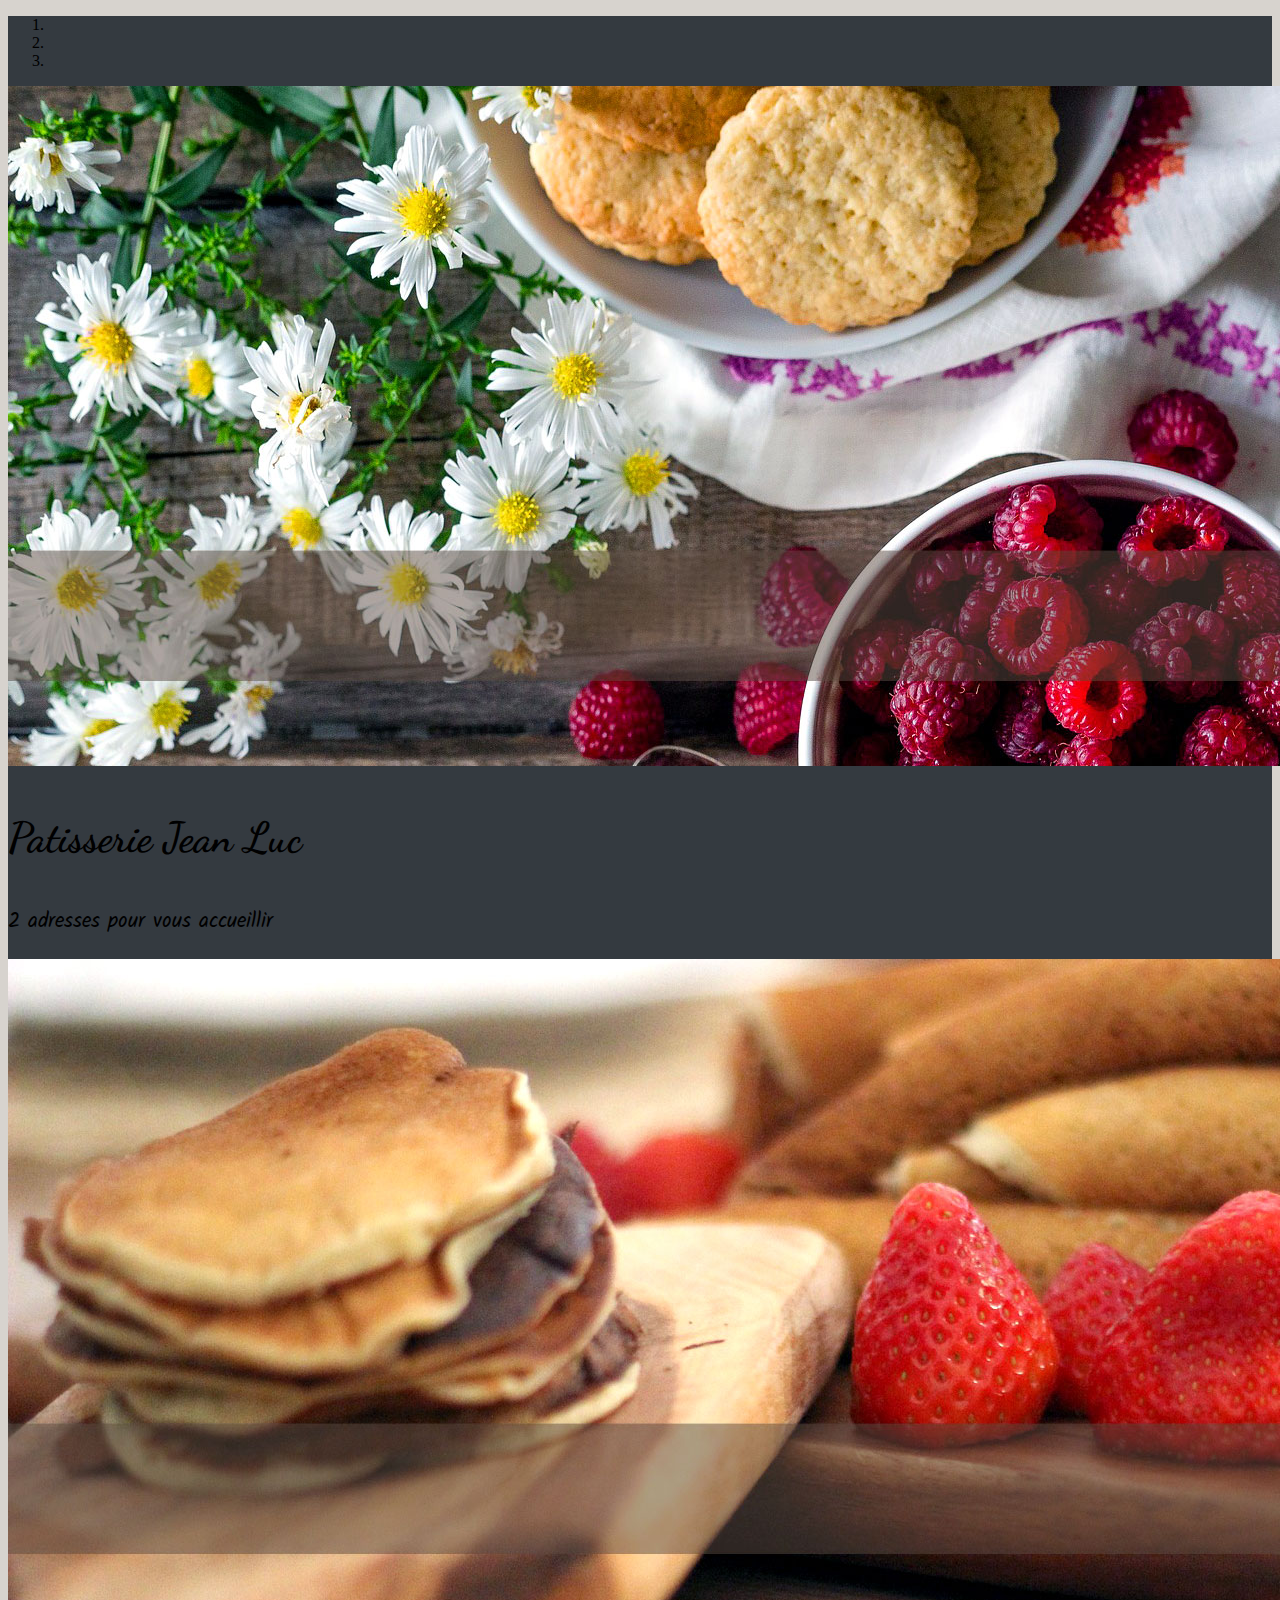
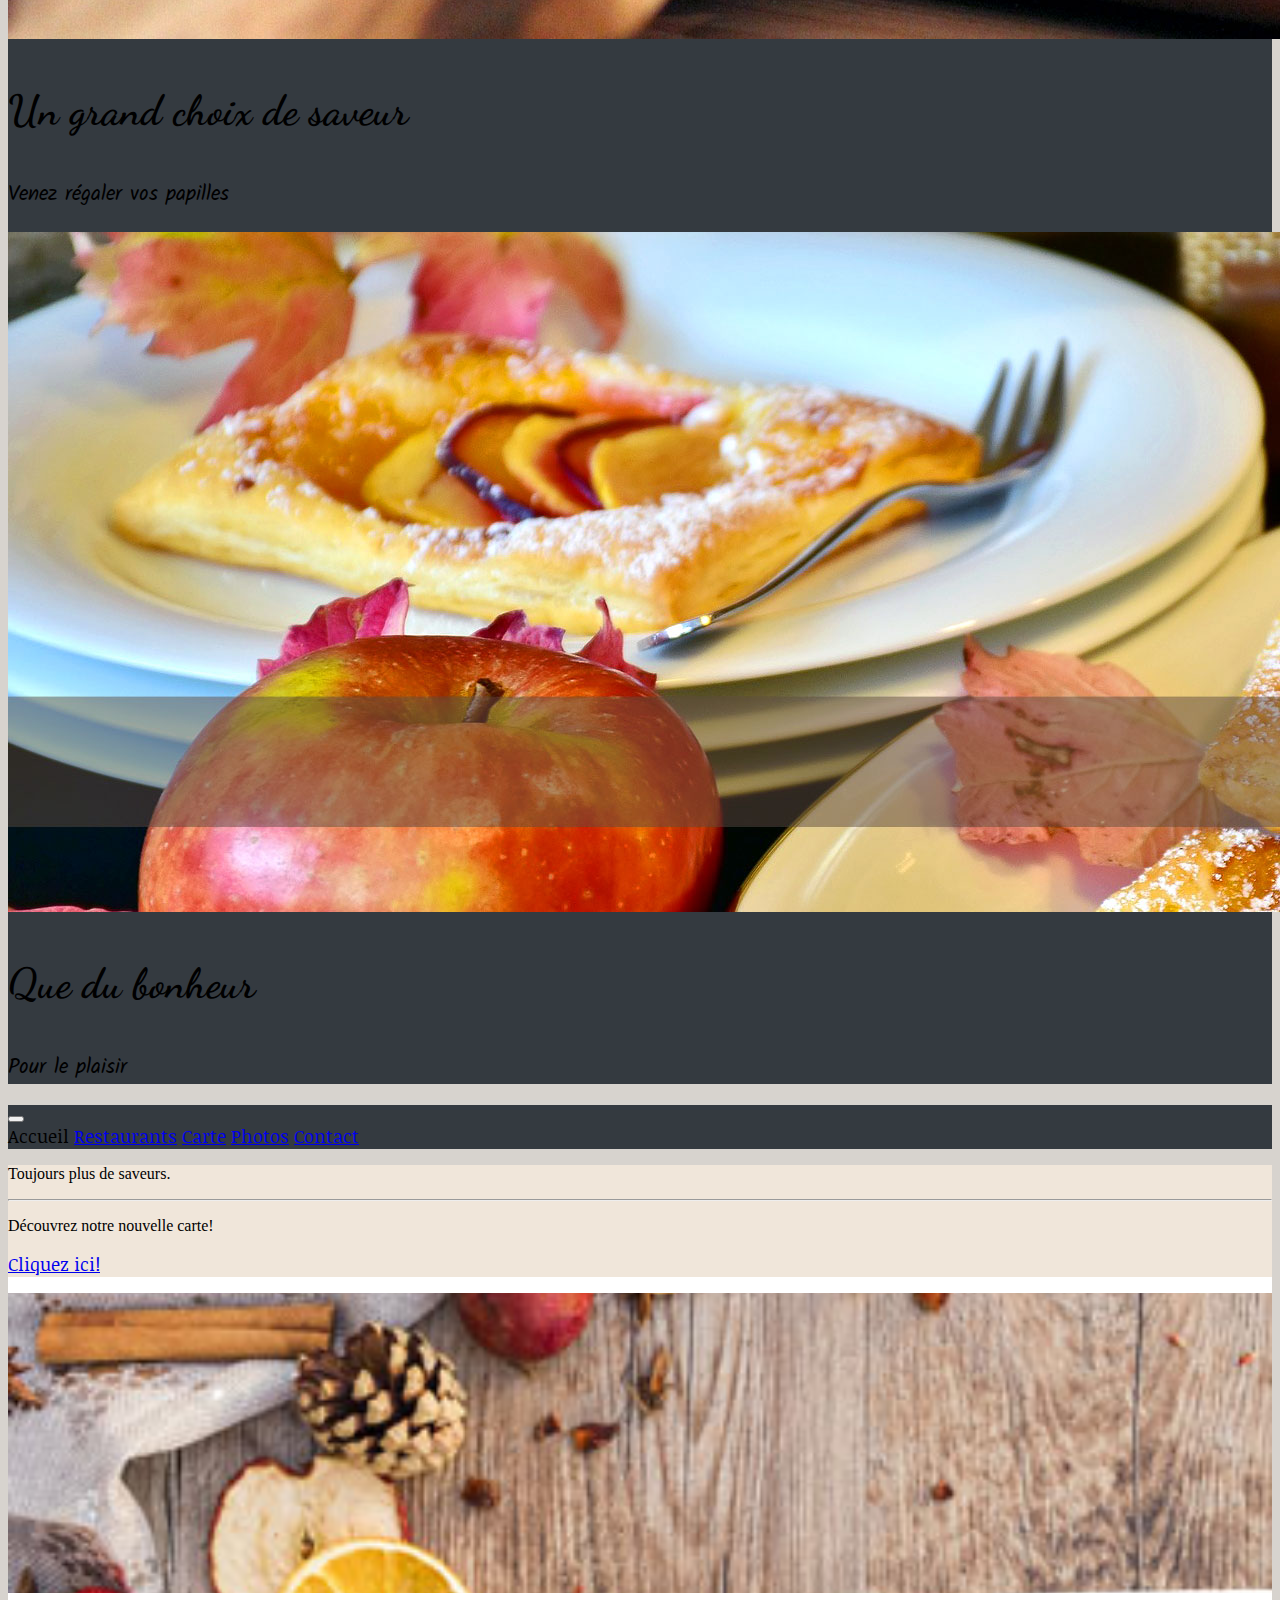
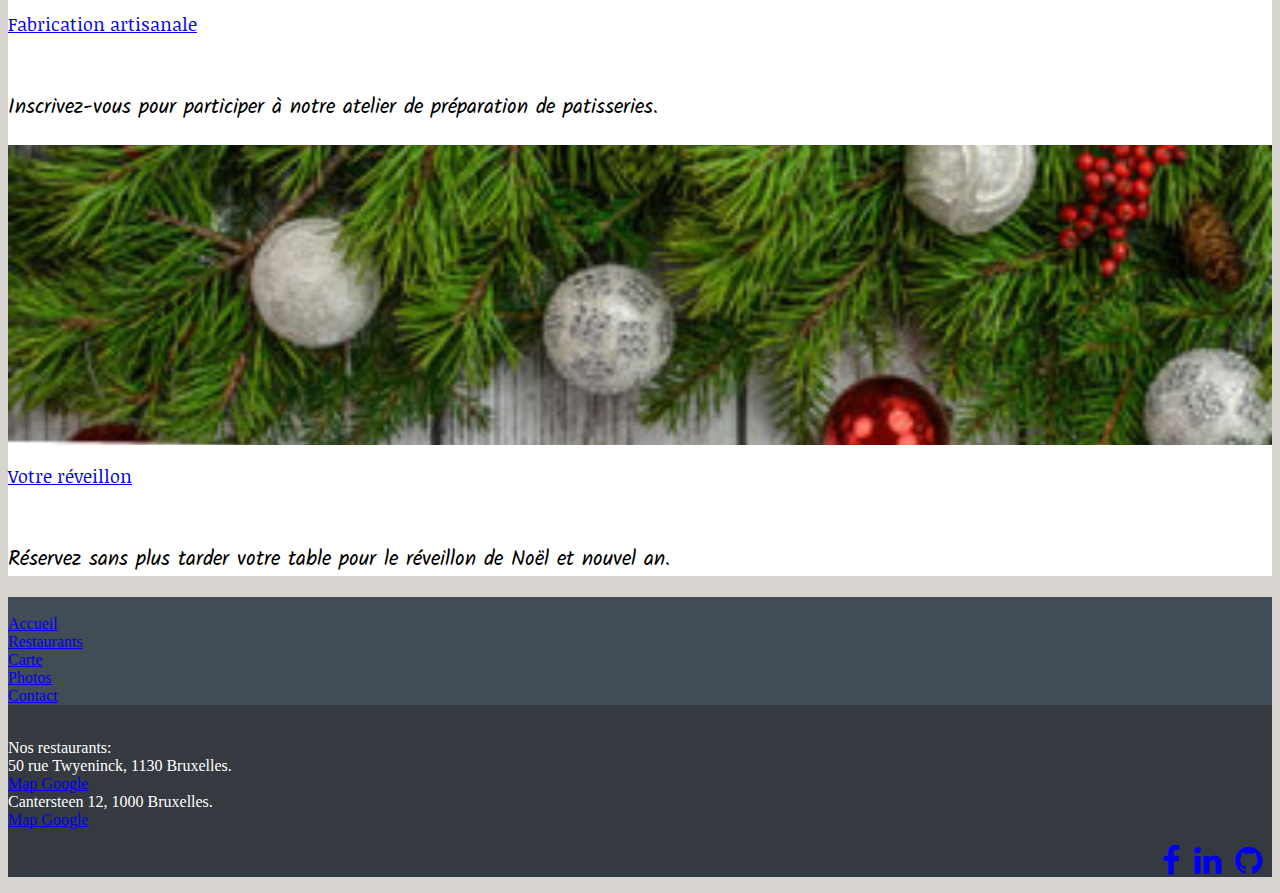
<file: index.html>
<!doctype html>
<html lang="fr">

  <head>
    <title>Patisserie Jean Luc</title>
    <!-- META TAGS -->
    <meta charset="utf-8">
    <meta name="viewport" content="width=device-width, initial-scale=1, shrink-to-fit=no">
    <!-- Bootstrap CSS -->
    <link rel="stylesheet" href="https://maxcdn.bootstrapcdn.com/bootstrap/4.0.0-beta.2/css/bootstrap.min.css" integrity="sha384-PsH8R72JQ3SOdhVi3uxftmaW6Vc51MKb0q5P2rRUpPvrszuE4W1povHYgTpBfshb" crossorigin="anonymous">
    <link href="assets/css/style-perso.css" type="text/css" rel="stylesheet" />
    <link href="https://fonts.googleapis.com/css?family=Dancing+Script:400,700|Kalam:400,700|Noticia+Text:400i,700i" rel="stylesheet">
    <link rel="stylesheet" href="assets/font-awesome/css/font-awesome.min.css">
    <link rel="icon" type="image/png" href="images/favicon.png" />
  </head>
  <body>
    <!-- HEADER Slider -->
    <header>
      <div class="row head-bgc">
        <div class="col-12 col-lg-12">
          <div class="container">
            <div class="row">
              <!-- Carousel -->
              <div id="carouselExampleIndicators" class="carousel slide" data-ride="carousel">
                <ol class="carousel-indicators">
                  <li data-target="#carouselExampleIndicators" data-slide-to="0" class="active"></li>
                  <li data-target="#carouselExampleIndicators" data-slide-to="1"></li>
                  <li data-target="#carouselExampleIndicators" data-slide-to="2"></li>
                </ol>
                <div class="carousel-inner">
                  <!-- Slide 1 -->
                  <div class="carousel-item active"> <img class="d-block w-100" src="assets/img/patisserie-slide1.jpg" alt="First slide">
                    <div class="carousel-caption d-none d-md-block">
                      <h3 class="font-g1">Patisserie Jean Luc</h3>
                      <p class="font-g3">2 adresses pour vous accueillir</p>
                    </div>
                  </div>
                  <!-- Slide 2 -->
                  <div class="carousel-item"> <img class="d-block w-100" src="assets/img/patisserie-slide2.jpg" alt="Second slide">
                    <div class="carousel-caption d-none d-md-block">
                      <h3 class="font-g1">Un grand choix de saveur</h3>
                      <p class="font-g3">Venez régaler vos papilles</p>
                    </div>
                  </div>
                  <!-- Slide 3 -->
                  <div class="carousel-item"> <img class="d-block w-100" src="assets/img/patisserie-slide3.jpg" alt="Third slide">
                    <div class="carousel-caption d-none d-md-block">
                      <h3 class="font-g1">Que du bonheur</h3>
                      <p class="font-g3">Pour le plaisir</p>
                    </div>
                  </div>
                </div> <a class="carousel-control-prev" href="#carouselExampleIndicators" role="button" data-slide="prev">
                <span class="carousel-control-prev-icon" aria-hidden="true"></span>
                <span class="sr-only">Previous</span>
              </a> <a class="carousel-control-next" href="#carouselExampleIndicators" role="button" data-slide="next">
                <span class="carousel-control-next-icon" aria-hidden="true"></span>
                <span class="sr-only">Next</span>
              </a> </div>
            </div>
          </div>
        </div>
      </div>
    </header>
    <!-- NAVBAR -->
    <nav>
      <div class="row">
        <div class="col-12 col-lg-12 navbar-bgc">
          <div class="container">
            <div class="row">
              <div class="col-12 col-lg-12 nav-bgc">
                <nav class="navbar navbar-expand-lg navbar-dark nav-bgc">
                  <button class="navbar-toggler" type="button" data-toggle="collapse" data-target="#navbarNavAltMarkup" aria-controls="navbarNavAltMarkup" aria-expanded="false" aria-label="Toggle navigation">
                <span class="navbar-toggler-icon"></span>
                </button>
                  <div class="collapse navbar-collapse" id="navbarNavAltMarkup">
                    <div class="navbar-nav font-g2">
                      <a class="nav-item nav-link disabled">Accueil</a>
                      <a class="nav-item nav-link" href="restaurants.html">Restaurants</a>
                      <a class="nav-item nav-link" href="carte.html">Carte</a>
                      <a class="nav-item nav-link" href="photos1.html">Photos</a>
                      <a class="nav-item nav-link" href="contact.html">Contact</a>
                    </div>
                  </div>
                </nav>
              </div>
            </div>
          </div>
        </div>
      </div>
    </nav>
    <!-- Content 3 blocs -->
    <section>
      <div class="container">
        <div class="row bgc-blanc">
          <!-- Bloc de gauche Jumbotron -->
          <div class="col-12 col-lg-4 bgc-beige">
            <div class="jumbotron">
              <p class="lead">Toujours plus de saveurs.</p>
              <hr class="my-4">
              <p>Découvrez notre nouvelle carte!</p>
              <p class="lead"> <a class="btn btn-dark btn-lg font-g2" href="carte.html" role="button">Cliquez ici!</a> </p>
            </div>
          </div>
          <!-- Bloc du milieu -->
          <div class="col-12 col-lg-4">
            <div class="row">
              <div class="col-12 min-height-pave-xs col-lg-12 min-height-pave-lg bgc-artisanal"></div>
            </div>
            <div class="row">
              <div class="col-12 col-lg-12 text-center font-g2">
                <p class="lead"> <a class="btn btn-dark btn-lg font-g2" href="contact.html" role="button">Fabrication artisanale</a> </p>
                <p class="font-g3"><br>Inscrivez-vous pour participer à notre atelier de préparation de patisseries.</p>
              </div>
            </div>
          </div>
          <!-- Bloc de droite -->
          <div class="col-12 col-lg-4">
            <div class="row">
              <div class="col-12 min-height-pave-xs col-lg-12 min-height-pave-lg bgc-noel"></div>
            </div>
            <div class="row">
              <div class="col-12 col-lg-12 text-center font-g2">
                <p class="lead"> <a class="btn btn-dark btn-lg font-g2" href="contact.html" role="button">Votre réveillon</a> </p>
                <p class="font-g3"><br>Réservez sans plus tarder votre table pour le réveillon de Noël et nouvel an.</p>
              </div>
            </div>
          </div>
        </div>
      </div>
    </section>
    <!-- Footer 3 colonnes -->
    <footer>
      <div class="row head-bgc">
        <div class="col-12 col-lg-12">
          <div class="container">
            <div class="row align-items-center texte-blanc">
              <!-- Foot Gauche -->
              <div class="col-12 col-lg-4 navbar-bgc">
                <p><br>
                <a href="restaurants.html">Accueil</a><br>
                <a href="restaurants.html">Restaurants</a><br>
                <a href="carte.html">Carte</a><br>
                <a href="photos1.html">Photos</a><br>
                <a href="contact.html">Contact</a><br></p>
              </div>
              <!-- Foot Milieu -->
              <div class="col-12 col-lg-4">
                <p><br>
                Nos restaurants:<br>50 rue Twyeninck, 1130 Bruxelles.<br>
                <a href="https://maps.google.com/maps?ll=50.897894,4.41539&z=15&t=m&hl=fr&gl=BE&mapclient=embed&saddr=&daddr=Rue%20Twyeninck%2050%2C%201130%20Bruxelles&dirflg=d" target="_blank">Map Google</a><br>
                Cantersteen 12, 1000 Bruxelles.<br>
                <a href="https://maps.google.com/maps?ll=50.845568,4.353105&z=15&t=m&hl=fr&gl=BE&mapclient=embed&saddr=&daddr=Cantersteen%2012%2C%201000%20Bruxelles&dirflg=d" target="_blank">Map Google</a><br>
                </p>
              </div>
              <!-- Foot Droite -->
              <div class="col-12 col-lg-4 texte-droite">
              <!-- Facebook -->
                <p>
                <a href="https://www.facebook.com/jeanluc.denbroeder" target="_blank"><i class="fa fa-facebook fa-2x icone-fontawesome"></i></a>
              <!-- Linkedin -->
                <a href="https://www.linkedin.com/in/jean-luc-denbroeder-4174ab69/" target="_blank">
                <i class="fa fa-linkedin fa-2x icone-fontawesome"></i></a>
              <!-- GitHub-->
                <a href="https://github.com/jldenbroeder" target="_blank">
                <i class="fa fa-github fa-2x icone-fontawesome"></i></a>
                </p>
              </div>
            </div>
          </div>
        </div>
      </div>
    </footer>
    <!-- Optional JavaScript -->
    <!-- jQuery first, then Popper.js, then Bootstrap JS -->
    <script src="https://code.jquery.com/jquery-3.2.1.slim.min.js" integrity="sha384-KJ3o2DKtIkvYIK3UENzmM7KCkRr/rE9/Qpg6aAZGJwFDMVNA/GpGFF93hXpG5KkN" crossorigin="anonymous"></script>
    <script src="https://cdnjs.cloudflare.com/ajax/libs/popper.js/1.12.3/umd/popper.min.js" integrity="sha384-vFJXuSJphROIrBnz7yo7oB41mKfc8JzQZiCq4NCceLEaO4IHwicKwpJf9c9IpFgh" crossorigin="anonymous"></script>
    <script src="https://maxcdn.bootstrapcdn.com/bootstrap/4.0.0-beta.2/js/bootstrap.min.js" integrity="sha384-alpBpkh1PFOepccYVYDB4do5UnbKysX5WZXm3XxPqe5iKTfUKjNkCk9SaVuEZflJ" crossorigin="anonymous"></script>
  </body>

</html>
</file>
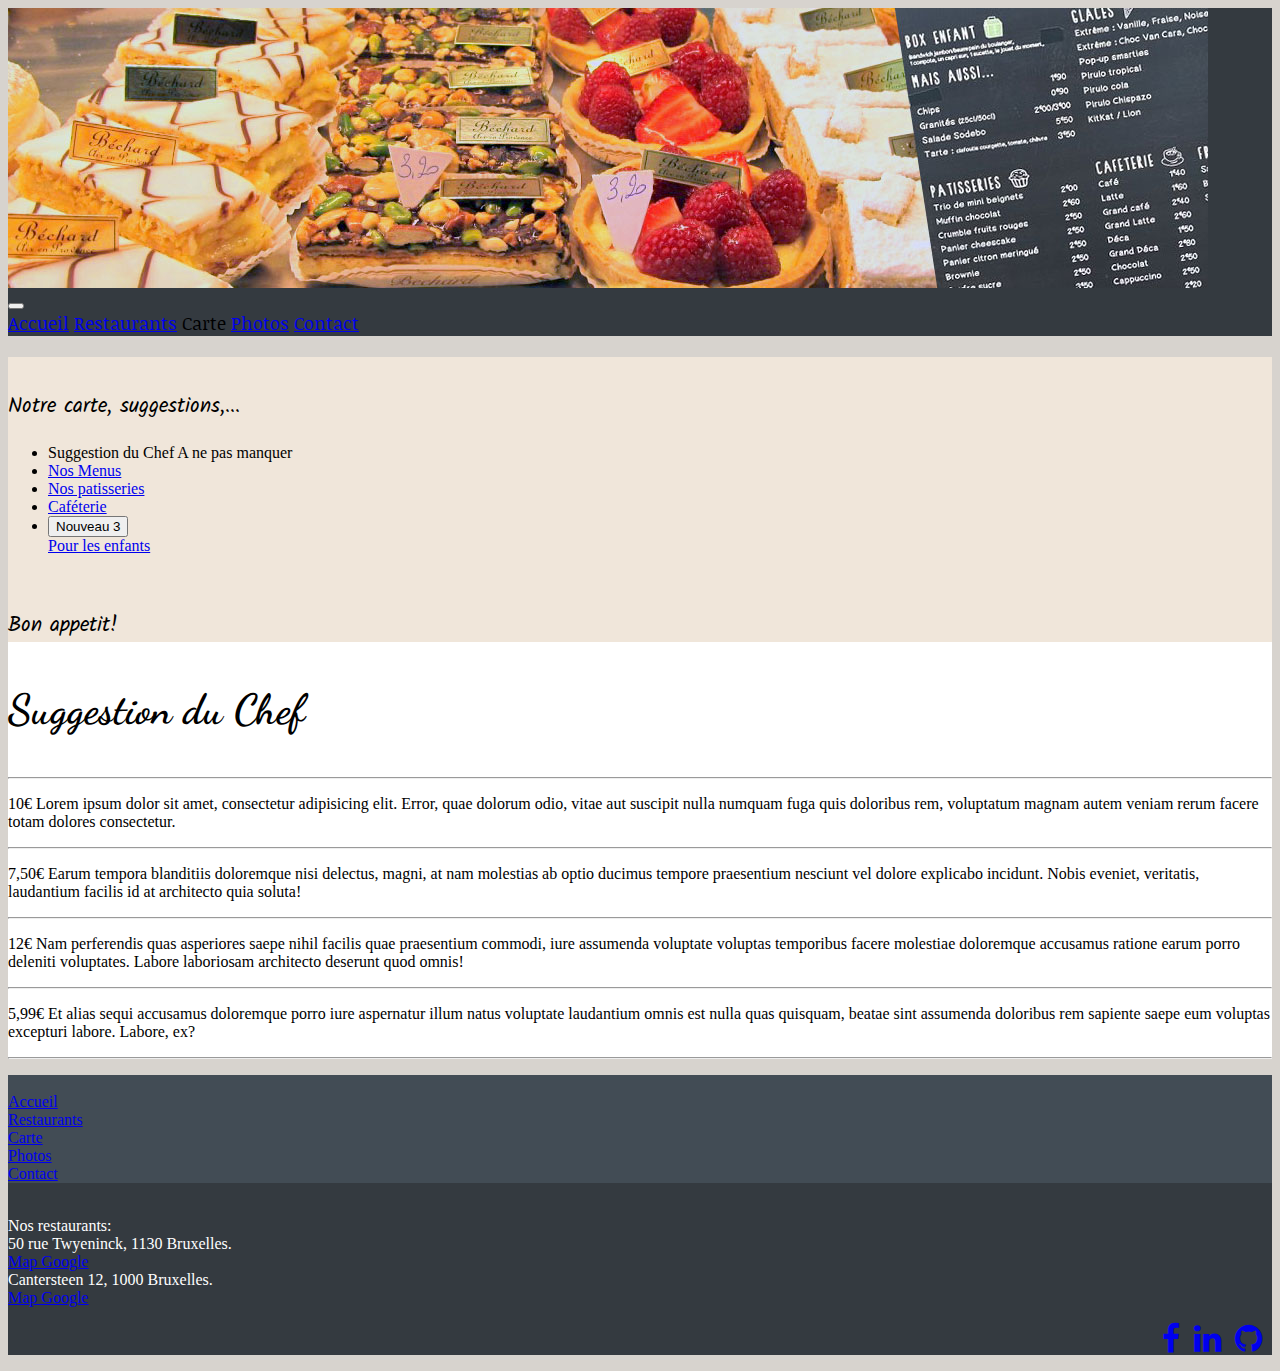
<file: carte.html>
<!doctype html>
<html lang="fr">

  <head>
    <title>Patisserie Jean Luc</title>
    <!-- META TAGS -->
    <meta charset="utf-8">
    <meta name="viewport" content="width=device-width, initial-scale=1, shrink-to-fit=no">
    <!-- Bootstrap CSS -->
    <link rel="stylesheet" href="https://maxcdn.bootstrapcdn.com/bootstrap/4.0.0-beta.2/css/bootstrap.min.css" integrity="sha384-PsH8R72JQ3SOdhVi3uxftmaW6Vc51MKb0q5P2rRUpPvrszuE4W1povHYgTpBfshb" crossorigin="anonymous">
    <link href="assets/css/style-perso.css" type="text/css" rel="stylesheet" />
    <link href="https://fonts.googleapis.com/css?family=Dancing+Script:400,700|Kalam:400,700|Noticia+Text:400i,700i" rel="stylesheet">
    <link rel="stylesheet" href="assets/font-awesome/css/font-awesome.min.css">
    <link rel="icon" type="image/png" href="images/favicon.png" />
  </head>
  <body>
    <!-- HEADER -->
    <header>
      <div class="row head-bgc">
        <div class="col-12 col-lg-12">
          <div class="container">
            <div class="row">
              <!-- Photo Header -->
              <img src="assets/img/patisserie-carte.jpg" class="img-fluid" alt="">
            </div>
          </div>
        </div>
      </div>
    </header>
    <!-- NAVBAR -->
    <nav>
      <div class="row">
        <div class="col-12 col-lg-12 navbar-bgc">
          <div class="container">
            <div class="row">
              <div class="col-12 col-lg-12 nav-bgc">
                <nav class="navbar navbar-expand-lg navbar-dark nav-bgc">
                  <button class="navbar-toggler" type="button" data-toggle="collapse" data-target="#navbarNavAltMarkup" aria-controls="navbarNavAltMarkup" aria-expanded="false" aria-label="Toggle navigation">
                <span class="navbar-toggler-icon"></span>
                </button>
                  <div class="collapse navbar-collapse" id="navbarNavAltMarkup">
                    <div class="navbar-nav font-g2">
                      <a class="nav-item nav-link" href="index.html">Accueil</a>
                      <a class="nav-item nav-link" href="restaurants.html">Restaurants</a>
                      <a class="nav-item nav-link disabled">Carte</a>
                      <a class="nav-item nav-link" href="photos1.html">Photos</a>
                      <a class="nav-item nav-link" href="contact.html">Contact</a>
                    </div>
                  </div>
                </nav>
              </div>
            </div>
          </div>
        </div>
      </div>
    </nav>
    <!-- Content 2 blocs 4/8 -->
    <section>
      <div class="container">
        <div class="row bgc-blanc">
          <!-- Bloc de gauche Liste groupée -->
          <div class="col-12 col-lg-4 bgc-beige">
            <div class="row"></div>
            <div class="col-12 col-lg-12 bgc-beige">
              <p class="font-g3"><br>Notre carte, suggestions,...</p>
            </div>
            <ul class="list-group">
              <li class="list-group-item disabled">Suggestion du Chef <span class="badge badge-secondary">A ne pas manquer</span></li>
              <li class="list-group-item"><a href="#">Nos Menus</a></li>
              <li class="list-group-item"><a href="#">Nos patisseries</a></li>
              <li class="list-group-item"><a href="#">Caféterie</a></li>
              <li class="list-group-item"><a href="#"><button type="button" class="btn btn-primary">
  Nouveau <span class="badge badge-info">3</span>
</button><br>Pour les enfants</a></li>
            </ul>
            <div class="row"></div>
            <div class="col-12 col-lg-12 bgc-beige">
              <p class="font-g3"><br>Bon appetit!</p>
            </div>
          </div>
          <!-- Bloc de droite -->
          <div class="col-12 col-lg-8">
            <h3 class="font-g1">Suggestion du Chef</h3>
            <hr>
            <p><span class="badge badge-info">10€</span> Lorem ipsum dolor sit amet, consectetur adipisicing elit. Error, quae dolorum odio, vitae aut suscipit nulla numquam fuga quis doloribus rem, voluptatum magnam autem veniam rerum facere totam dolores
              consectetur.
            </p>
            <hr>
            <p><span class="badge badge-info">7,50€</span> Earum tempora blanditiis doloremque nisi delectus, magni, at nam molestias ab optio ducimus tempore praesentium nesciunt vel dolore explicabo incidunt. Nobis eveniet, veritatis, laudantium facilis
              id at architecto quia soluta!</p>
            <hr>
            <p><span class="badge badge-info">12€</span> Nam perferendis quas asperiores saepe nihil facilis quae praesentium commodi, iure assumenda voluptate voluptas temporibus facere molestiae doloremque accusamus ratione earum porro deleniti voluptates.
              Labore laboriosam architecto deserunt quod omnis!</p>
            <hr>
            <p><span class="badge badge-info">5,99€</span> Et alias sequi accusamus doloremque porro iure aspernatur illum natus voluptate laudantium omnis est nulla quas quisquam, beatae sint assumenda doloribus rem sapiente saepe eum voluptas excepturi
              labore. Labore, ex?</p>
            <hr>
          </div>
        </div>
      </div>
    </section>
    <!-- Footer 3 colonnes -->
    <!-- Footer 3 colonnes -->
    <footer>
      <div class="row head-bgc">
        <div class="col-12 col-lg-12">
          <div class="container">
            <div class="row align-items-center texte-blanc">
              <!-- Foot Gauche -->
              <div class="col-12 col-lg-4 navbar-bgc">
                <p><br>
                <a href="restaurants.html">Accueil</a><br>
                <a href="restaurants.html">Restaurants</a><br>
                <a href="carte.html">Carte</a><br>
                <a href="photos1.html">Photos</a><br>
                <a href="contact.html">Contact</a><br></p>
              </div>
              <!-- Foot Milieu -->
              <div class="col-12 col-lg-4">
                <p><br>
                Nos restaurants:<br>50 rue Twyeninck, 1130 Bruxelles.<br>
                <a href="https://maps.google.com/maps?ll=50.897894,4.41539&z=15&t=m&hl=fr&gl=BE&mapclient=embed&saddr=&daddr=Rue%20Twyeninck%2050%2C%201130%20Bruxelles&dirflg=d" target="_blank">Map Google</a><br>
                Cantersteen 12, 1000 Bruxelles.<br>
                <a href="https://maps.google.com/maps?ll=50.845568,4.353105&z=15&t=m&hl=fr&gl=BE&mapclient=embed&saddr=&daddr=Cantersteen%2012%2C%201000%20Bruxelles&dirflg=d" target="_blank">Map Google</a><br>
                </p>
              </div>
              <!-- Foot Droite -->
              <div class="col-12 col-lg-4 texte-droite">
              <!-- Facebook -->
                <p>
                <a href="https://www.facebook.com/jeanluc.denbroeder" target="_blank"><i class="fa fa-facebook fa-2x icone-fontawesome"></i></a>
              <!-- Linkedin -->
                <a href="https://www.linkedin.com/in/jean-luc-denbroeder-4174ab69/" target="_blank">
                <i class="fa fa-linkedin fa-2x icone-fontawesome"></i></a>
              <!-- GitHub-->
                <a href="https://github.com/jldenbroeder" target="_blank">
                <i class="fa fa-github fa-2x icone-fontawesome"></i></a>
                </p>
              </div>
            </div>
          </div>
        </div>
      </div>
    </footer>
    <!-- Optional JavaScript -->
    <!-- jQuery first, then Popper.js, then Bootstrap JS -->
    <script src="https://code.jquery.com/jquery-3.2.1.slim.min.js" integrity="sha384-KJ3o2DKtIkvYIK3UENzmM7KCkRr/rE9/Qpg6aAZGJwFDMVNA/GpGFF93hXpG5KkN" crossorigin="anonymous"></script>
    <script src="https://cdnjs.cloudflare.com/ajax/libs/popper.js/1.12.3/umd/popper.min.js" integrity="sha384-vFJXuSJphROIrBnz7yo7oB41mKfc8JzQZiCq4NCceLEaO4IHwicKwpJf9c9IpFgh" crossorigin="anonymous"></script>
    <script src="https://maxcdn.bootstrapcdn.com/bootstrap/4.0.0-beta.2/js/bootstrap.min.js" integrity="sha384-alpBpkh1PFOepccYVYDB4do5UnbKysX5WZXm3XxPqe5iKTfUKjNkCk9SaVuEZflJ" crossorigin="anonymous"></script>
  </body>

</html>
</file>
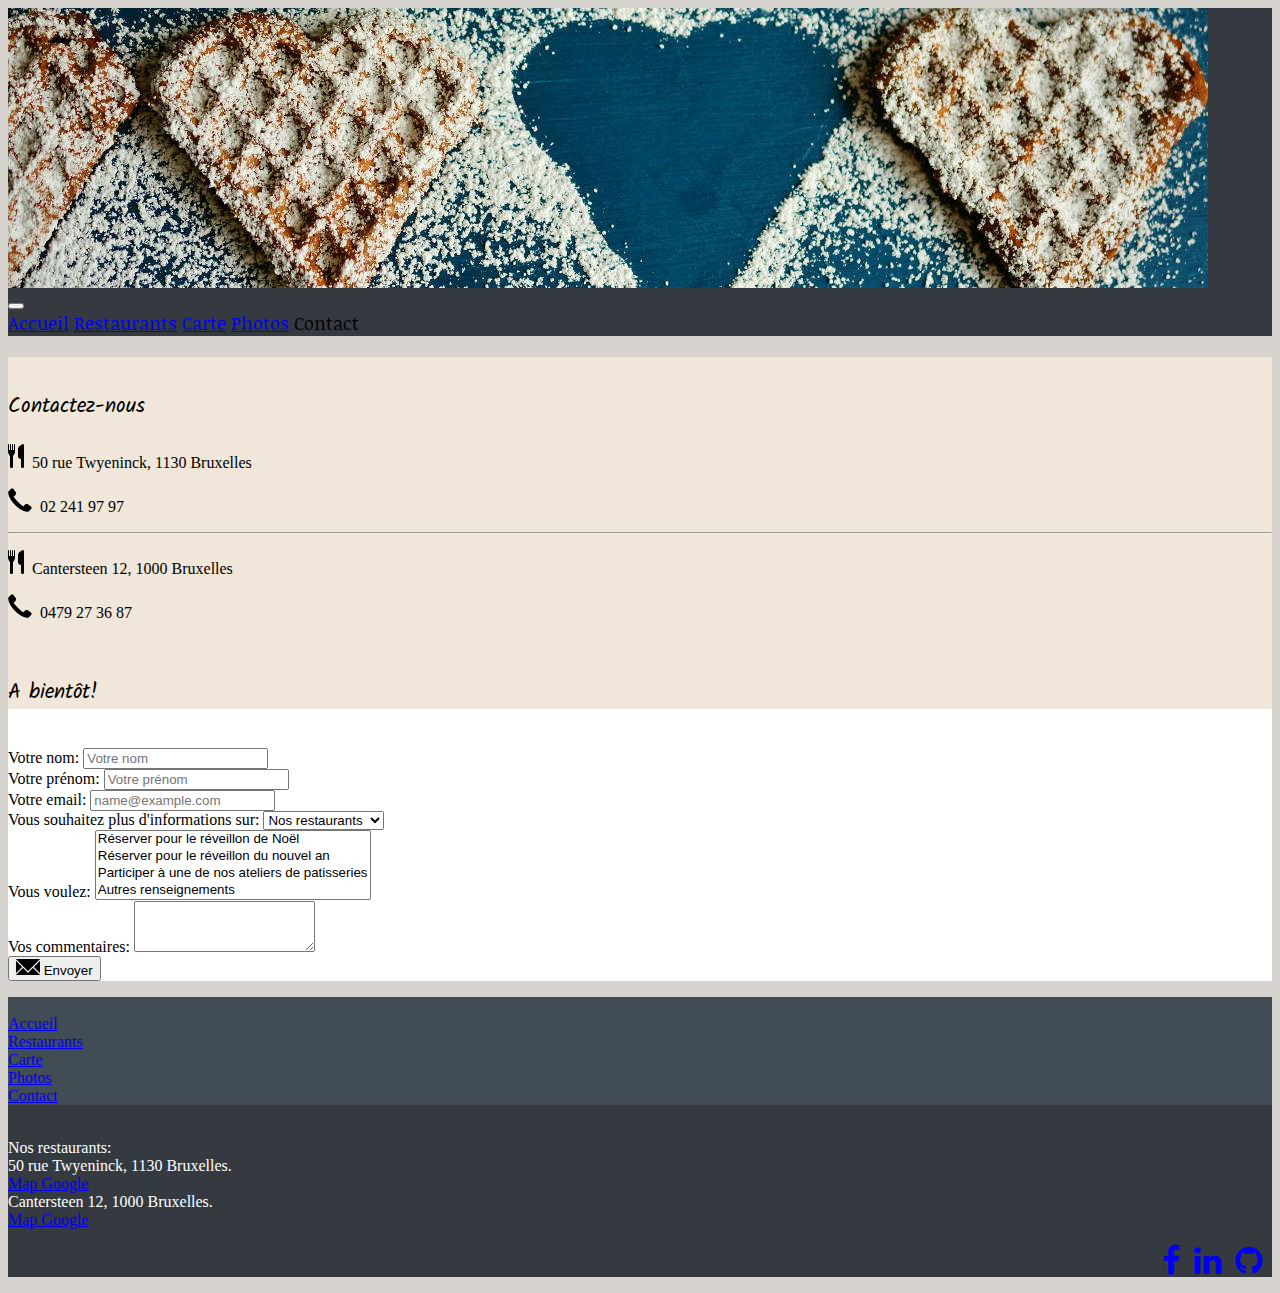
<file: contact.html>
<!doctype html>
<html lang="fr">

  <head>
    <title>Patisserie Jean Luc</title>
    <!-- META TAGS -->
    <meta charset="utf-8">
    <meta name="viewport" content="width=device-width, initial-scale=1, shrink-to-fit=no">
    <!-- Bootstrap CSS -->
    <link rel="stylesheet" href="https://maxcdn.bootstrapcdn.com/bootstrap/4.0.0-beta.2/css/bootstrap.min.css" integrity="sha384-PsH8R72JQ3SOdhVi3uxftmaW6Vc51MKb0q5P2rRUpPvrszuE4W1povHYgTpBfshb" crossorigin="anonymous">
    <link href="assets/css/style-perso.css" type="text/css" rel="stylesheet" />
    <link href="https://fonts.googleapis.com/css?family=Dancing+Script:400,700|Kalam:400,700|Noticia+Text:400i,700i" rel="stylesheet">
    <link rel="stylesheet" href="assets/font-awesome/css/font-awesome.min.css">
    <link rel="icon" type="image/png" href="images/favicon.png" />
  </head>
  <body>
    <!-- HEADER -->
    <header>
      <div class="row head-bgc">
        <div class="col-12 col-lg-12">
          <div class="container">
            <div class="row">
              <!-- Photo Header --><img src="assets/img/patisserie-contact.jpg" class="img-fluid" alt=""> </div>
          </div>
        </div>
      </div>
    </header>
    <!-- NAVBAR -->
    <nav>
      <div class="row">
        <div class="col-12 col-lg-12 navbar-bgc">
          <div class="container">
            <div class="row">
              <div class="col-12 col-lg-12 nav-bgc">
                <nav class="navbar navbar-expand-lg navbar-dark nav-bgc">
                  <button class="navbar-toggler" type="button" data-toggle="collapse" data-target="#navbarNavAltMarkup" aria-controls="navbarNavAltMarkup" aria-expanded="false" aria-label="Toggle navigation">
                <span class="navbar-toggler-icon"></span>
                </button>
                  <div class="collapse navbar-collapse" id="navbarNavAltMarkup">
                    <div class="navbar-nav font-g2">
                      <a class="nav-item nav-link" href="index.html">Accueil</a>
                      <a class="nav-item nav-link" href="restaurants.html">Restaurants</a>
                      <a class="nav-item nav-link" href="carte.html">Carte</a>
                      <a class="nav-item nav-link" href="photos1.html">Photos</a>
                      <a class="nav-item nav-link disabled">Contact</a> </div>
                  </div>
                </nav>
              </div>
            </div>
          </div>
        </div>
      </div>
    </nav>
    <!-- Content 2 blocs 4/8 -->
    <section>
      <div class="container">
        <div class="row bgc-blanc">
          <!-- Bloc de gauche Liste groupée -->
          <div class="col-12 col-lg-5 bgc-beige">
            <div class="row"></div>
            <div class="col-12 col-lg-12 bgc-beige">
              <p class="font-g3"><br>Contactez-nous</p>
              <p><img src="assets/glyphicons_free/glyphicons/png/glyphicons-277-cutlery.png" alt="">&nbsp;&nbsp;50 rue Twyeninck, 1130 Bruxelles</p>
              <p><img src="assets/glyphicons_free/glyphicons/png/glyphicons-443-earphone.png" alt="">&nbsp;&nbsp;02 241 97 97</p>
              <hr>
              <p><img src="assets/glyphicons_free/glyphicons/png/glyphicons-277-cutlery.png" alt="">&nbsp;&nbsp;Cantersteen 12, 1000 Bruxelles</p>
              <p><img src="assets/glyphicons_free/glyphicons/png/glyphicons-443-earphone.png" alt="">&nbsp;&nbsp;0479 27 36 87</p>
            </div>
            <div class="row"></div>
            <div class="col-12 col-lg-12 bgc-beige">
              <p class="font-g3"><br>A bientôt!</p>
            </div>
          </div>
          <!-- Bloc de droite FORMULAIRE -->
          <div class="col-12 col-lg-7">
            <form>
              <div class="form-group"> <br>
                <label for="nom">Votre nom:</label>
                <input type="text" class="form-control" id="nom" placeholder="Votre nom"> <br>
                <label for="prenom">Votre prénom:</label>
                <input type="text" class="form-control" id="prenom" placeholder="Votre prénom"><br>
                <label for="email">Votre email:</label>
                <input type="email" class="form-control" id="email" placeholder="name@example.com"> <br> <label for="select">Vous souhaitez plus d'informations sur:</label>
                <select class="form-control" id="select">
                  <option>Nos restaurants</option>
                  <option>Nos suggestions</option>
                  <option>Notre carte</option>
                  <option>Nos horaires</option>
                  <option>Autres</option>
                </select> <br>
                <label for="select-multiple">Vous voulez:</label>
                <select multiple class="form-control" id="select-multiple">
                  <option>Réserver pour le réveillon de Noël</option>
                  <option>Réserver pour le réveillon du nouvel an</option>
                  <option>Participer à une de nos ateliers de patisseries</option>
                  <option>Autres renseignements</option>
                </select> <br>
                <label for="textarea">Vos commentaires:</label>
                <textarea class="form-control" id="textarea" rows="3"></textarea> <br>
                <button type="submit" class="btn btn-primary"><img src="assets/glyphicons_free/glyphicons/png/glyphicons-11-envelope.png" alt="">&nbsp;Envoyer</button>
              </div>
            </form>
          </div>
        </div>
      </div>
    </section>
    <!-- Footer 3 colonnes -->
    <!-- Footer 3 colonnes -->
    <footer>
      <div class="row head-bgc">
        <div class="col-12 col-lg-12">
          <div class="container">
            <div class="row align-items-center texte-blanc">
              <!-- Foot Gauche -->
              <div class="col-12 col-lg-4 navbar-bgc">
                <p><br>
                <a href="restaurants.html">Accueil</a><br>
                <a href="restaurants.html">Restaurants</a><br>
                <a href="carte.html">Carte</a><br>
                <a href="photos1.html">Photos</a><br>
                <a href="contact.html">Contact</a><br></p>
              </div>
              <!-- Foot Milieu -->
              <div class="col-12 col-lg-4">
                <p><br>
                Nos restaurants:<br>50 rue Twyeninck, 1130 Bruxelles.<br>
                <a href="https://maps.google.com/maps?ll=50.897894,4.41539&z=15&t=m&hl=fr&gl=BE&mapclient=embed&saddr=&daddr=Rue%20Twyeninck%2050%2C%201130%20Bruxelles&dirflg=d" target="_blank">Map Google</a><br>
                Cantersteen 12, 1000 Bruxelles.<br>
                <a href="https://maps.google.com/maps?ll=50.845568,4.353105&z=15&t=m&hl=fr&gl=BE&mapclient=embed&saddr=&daddr=Cantersteen%2012%2C%201000%20Bruxelles&dirflg=d" target="_blank">Map Google</a><br>
                </p>
              </div>
              <!-- Foot Droite -->
              <div class="col-12 col-lg-4 texte-droite">
              <!-- Facebook -->
                <p>
                <a href="https://www.facebook.com/jeanluc.denbroeder" target="_blank"><i class="fa fa-facebook fa-2x icone-fontawesome"></i></a>
              <!-- Linkedin -->
                <a href="https://www.linkedin.com/in/jean-luc-denbroeder-4174ab69/" target="_blank">
                <i class="fa fa-linkedin fa-2x icone-fontawesome"></i></a>
              <!-- GitHub-->
                <a href="https://github.com/jldenbroeder" target="_blank">
                <i class="fa fa-github fa-2x icone-fontawesome"></i></a>
                </p>
              </div>
            </div>
          </div>
        </div>
      </div>
    </footer>
    <!-- Optional JavaScript -->
    <!-- jQuery first, then Popper.js, then Bootstrap JS -->
    <script src="https://code.jquery.com/jquery-3.2.1.slim.min.js" integrity="sha384-KJ3o2DKtIkvYIK3UENzmM7KCkRr/rE9/Qpg6aAZGJwFDMVNA/GpGFF93hXpG5KkN" crossorigin="anonymous"></script>
    <script src="https://cdnjs.cloudflare.com/ajax/libs/popper.js/1.12.3/umd/popper.min.js" integrity="sha384-vFJXuSJphROIrBnz7yo7oB41mKfc8JzQZiCq4NCceLEaO4IHwicKwpJf9c9IpFgh" crossorigin="anonymous"></script>
    <script src="https://maxcdn.bootstrapcdn.com/bootstrap/4.0.0-beta.2/js/bootstrap.min.js" integrity="sha384-alpBpkh1PFOepccYVYDB4do5UnbKysX5WZXm3XxPqe5iKTfUKjNkCk9SaVuEZflJ" crossorigin="anonymous"></script>
  </body>

</html>
</file>
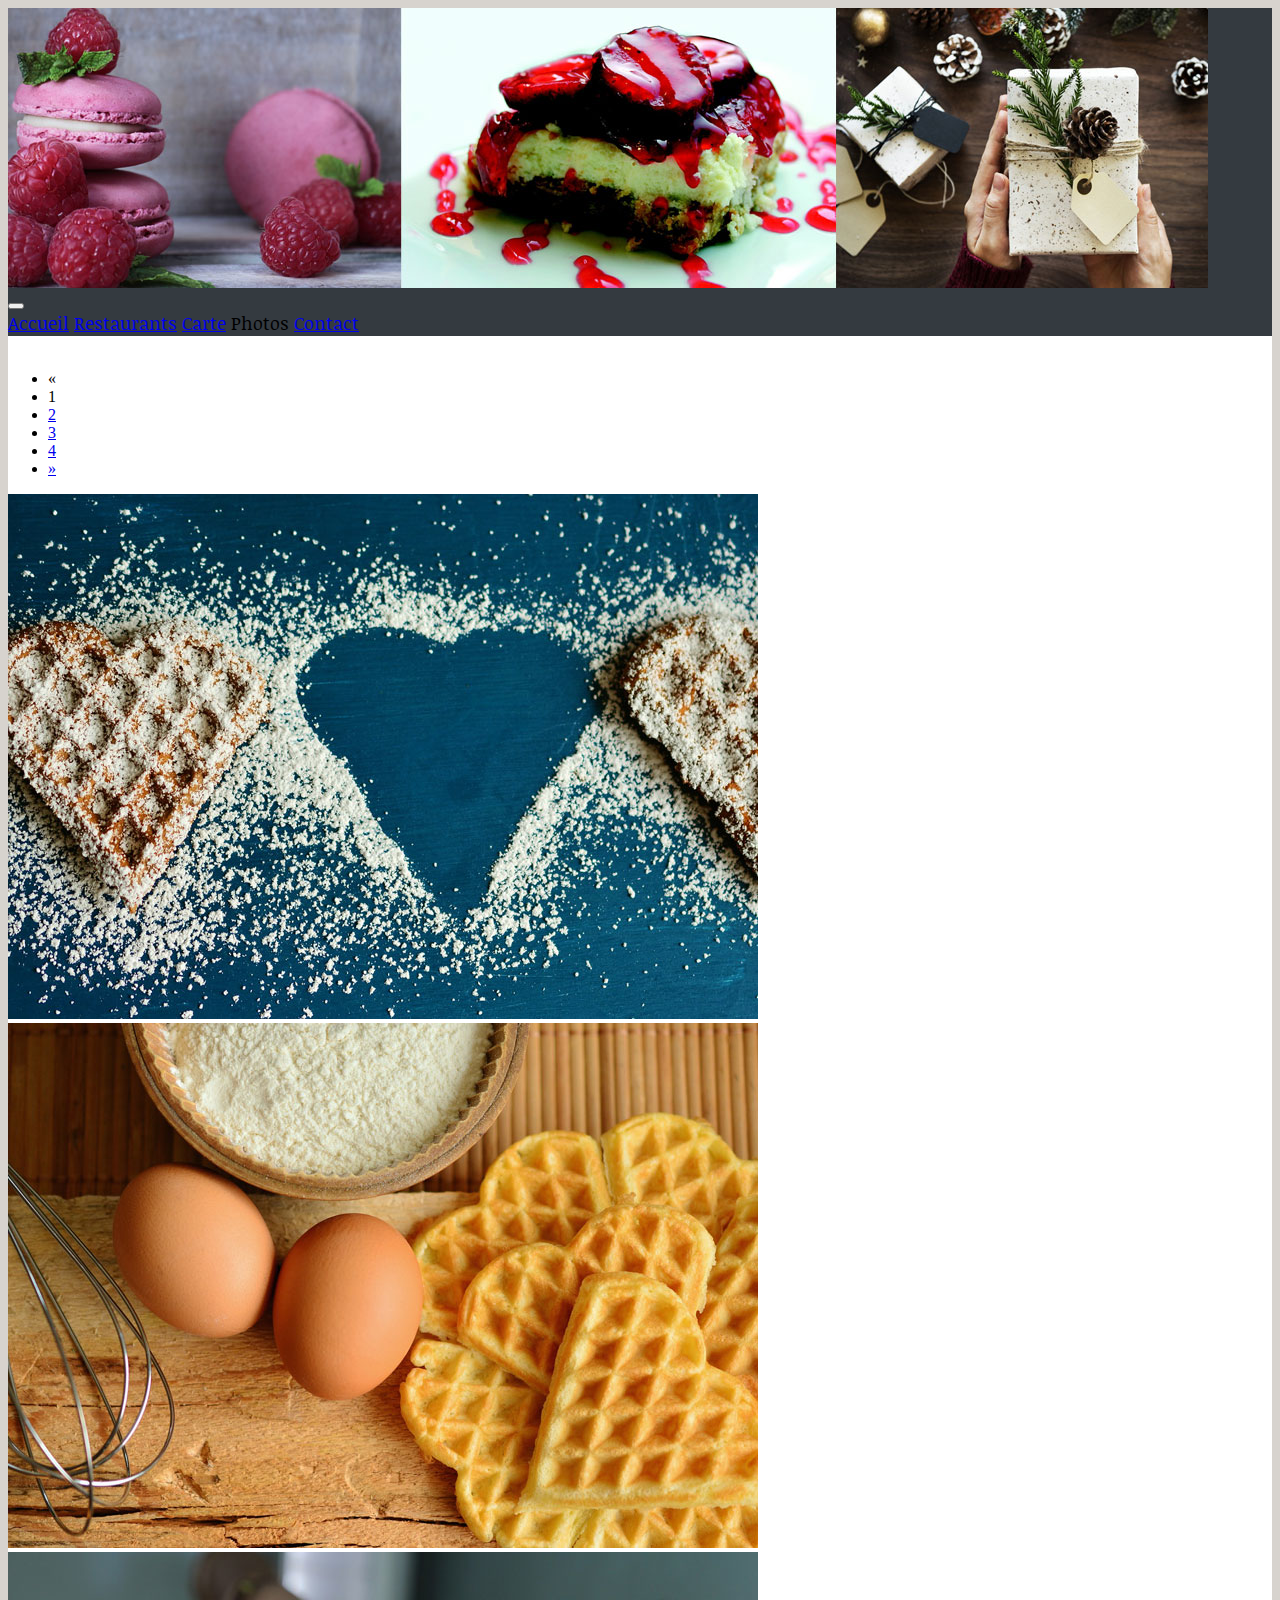
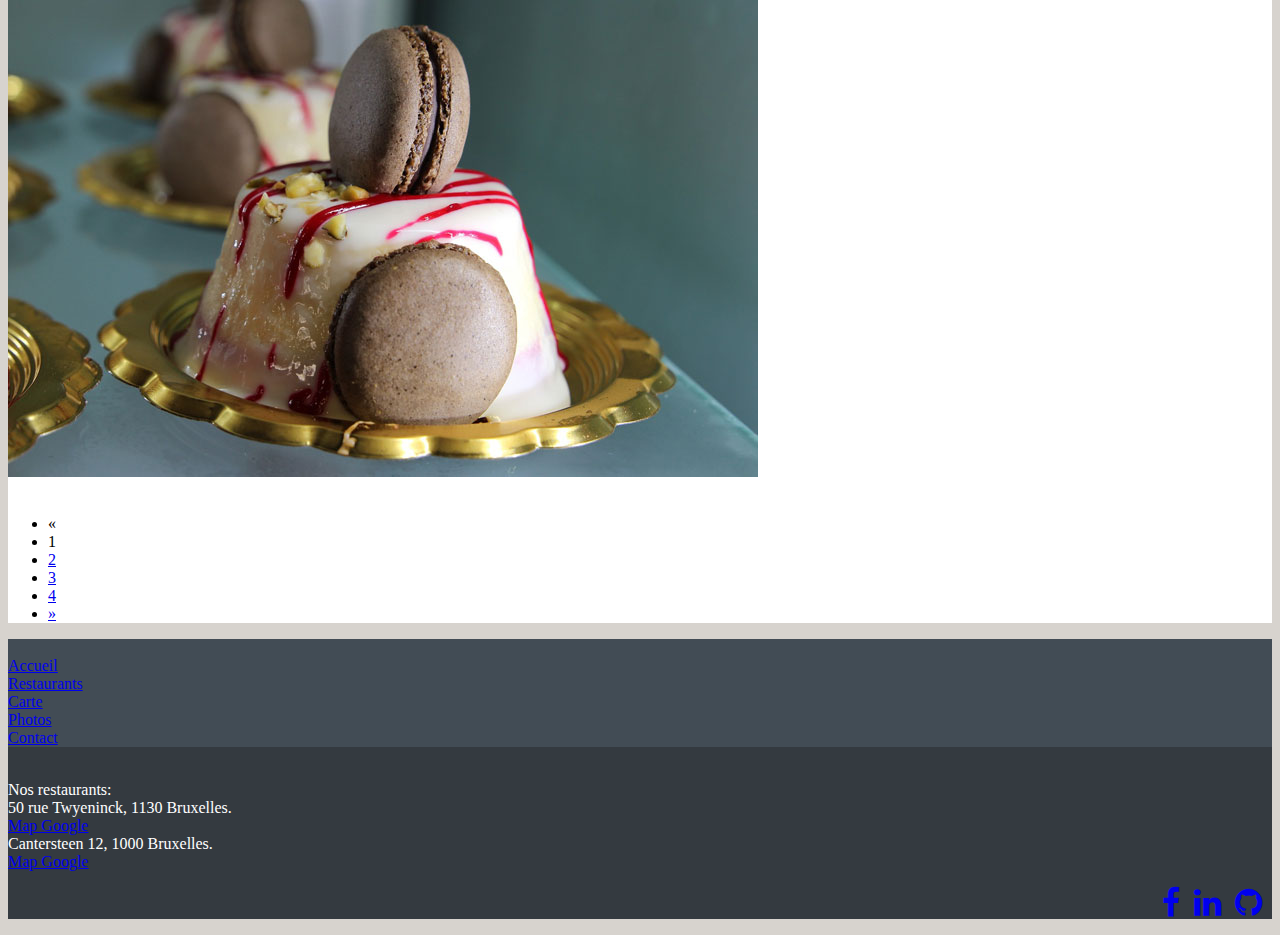
<file: photos1.html>
<!doctype html>
<html lang="fr">

  <head>
    <title>Patisserie Jean Luc</title>
    <!-- META TAGS -->
    <meta charset="utf-8">
    <meta name="viewport" content="width=device-width, initial-scale=1, shrink-to-fit=no">
    <!-- Bootstrap CSS -->
    <link rel="stylesheet" href="https://maxcdn.bootstrapcdn.com/bootstrap/4.0.0-beta.2/css/bootstrap.min.css" integrity="sha384-PsH8R72JQ3SOdhVi3uxftmaW6Vc51MKb0q5P2rRUpPvrszuE4W1povHYgTpBfshb" crossorigin="anonymous">
    <link href="assets/css/style-perso.css" type="text/css" rel="stylesheet" />
    <link href="https://fonts.googleapis.com/css?family=Dancing+Script:400,700|Kalam:400,700|Noticia+Text:400i,700i" rel="stylesheet">
    <link rel="stylesheet" href="assets/font-awesome/css/font-awesome.min.css">
    <link rel="icon" type="image/png" href="images/favicon.png" />
  </head>
  <body>
    <!-- HEADER -->
    <header>
      <div class="row head-bgc">
        <div class="col-12 col-lg-12">
          <div class="container">
            <div class="row">
              <!-- Photo Header -->
              <img src="assets/img/patisserie-photos.jpg" class="img-fluid" alt="">
            </div>
          </div>
        </div>
      </div>
    </header>
    <!-- NAVBAR -->
    <nav>
      <div class="row">
        <div class="col-12 col-lg-12 navbar-bgc">
          <div class="container">
            <div class="row">
              <div class="col-12 col-lg-12 nav-bgc">
                <nav class="navbar navbar-expand-lg navbar-dark nav-bgc">
                  <button class="navbar-toggler" type="button" data-toggle="collapse" data-target="#navbarNavAltMarkup" aria-controls="navbarNavAltMarkup" aria-expanded="false" aria-label="Toggle navigation">
                <span class="navbar-toggler-icon"></span>
                </button>
                  <div class="collapse navbar-collapse" id="navbarNavAltMarkup">
                    <div class="navbar-nav font-g2">
                      <a class="nav-item nav-link" href="index.html">Accueil</a>
                      <a class="nav-item nav-link" href="restaurants.html">Restaurants</a>
                      <a class="nav-item nav-link" href="carte.html">Carte</a>
                      <a class="nav-item nav-link disabled">Photos</a>
                      <a class="nav-item nav-link" href="contact.html">Contact</a>
                    </div>
                  </div>
                </nav>
              </div>
            </div>
          </div>
        </div>
      </div>
    </nav>
    <!-- Content 3 blocs -->
    <section>
      <div class="container">
        <div class="row bgc-blanc">
          <div class="col-12 col-lg-12">
            <nav aria-label="Navigation de pagination de la page photos 1"><br>
              <ul class="pagination justify-content-center">
                <li class="page-item">
                  <a class="page-link" aria-label="Previous">
                  <span aria-hidden="true">&laquo;</span>
                  <span class="sr-only">Previous</span></a>
                </li>
                <li class="page-item"><a class="page-link">1</a></li>
                <li class="page-item"><a class="page-link" href="photos2.html">2</a></li>
                <li class="page-item"><a class="page-link" href="photos3.html">3</a></li>
                <li class="page-item"><a class="page-link" href="photos4.html">4</a></li>
                <li class="page-item">
                  <a class="page-link" href="photos4.html" aria-label="Next">
                  <span aria-hidden="true">&raquo;</span>
                  <span class="sr-only">Next</span>
                  </a>
                </li>
              </ul>
            </nav>
          </div>
          <!-- Bloc de gauche -->
          <div class="col-12 col-lg-4">
            <img src="assets/img/photos1.jpg" class="img-fluid" alt="">
          </div>
          <!-- Bloc du milieu -->
          <div class="col-12 col-lg-4">
            <img src="assets/img/photos2.jpg" class="img-fluid" alt="">
          </div>
          <!-- Bloc de droite -->
          <div class="col-12 col-lg-4">
            <img src="assets/img/photos3.jpg" class="img-fluid" alt="">
          </div>
          <div class="col-12 col-lg-12">
            <nav aria-label="Navigation de pagination de la page photos 1"><br>
              <ul class="pagination justify-content-center">
                <li class="page-item">
                  <a class="page-link" aria-label="Previous">
                  <span aria-hidden="true">&laquo;</span>
                  <span class="sr-only">Previous</span></a>
                </li>
                <li class="page-item"><a class="page-link">1</a></li>
                <li class="page-item"><a class="page-link" href="photos2.html">2</a></li>
                <li class="page-item"><a class="page-link" href="photos3.html">3</a></li>
                <li class="page-item"><a class="page-link" href="photos4.html">4</a></li>
                <li class="page-item">
                  <a class="page-link" href="photos4.html" aria-label="Next">
                  <span aria-hidden="true">&raquo;</span>
                  <span class="sr-only">Next</span>
                  </a>
                </li>
              </ul>
            </nav>
          </div>
        </div>
      </div>
    </section>
    <!-- Footer 3 colonnes -->
    <!-- Footer 3 colonnes -->
    <footer>
      <div class="row head-bgc">
        <div class="col-12 col-lg-12">
          <div class="container">
            <div class="row align-items-center texte-blanc">
              <!-- Foot Gauche -->
              <div class="col-12 col-lg-4 navbar-bgc">
                <p><br>
                <a href="restaurants.html">Accueil</a><br>
                <a href="restaurants.html">Restaurants</a><br>
                <a href="carte.html">Carte</a><br>
                <a href="photos1.html">Photos</a><br>
                <a href="contact.html">Contact</a><br></p>
              </div>
              <!-- Foot Milieu -->
              <div class="col-12 col-lg-4">
                <p><br>
                Nos restaurants:<br>50 rue Twyeninck, 1130 Bruxelles.<br>
                <a href="https://maps.google.com/maps?ll=50.897894,4.41539&z=15&t=m&hl=fr&gl=BE&mapclient=embed&saddr=&daddr=Rue%20Twyeninck%2050%2C%201130%20Bruxelles&dirflg=d" target="_blank">Map Google</a><br>
                Cantersteen 12, 1000 Bruxelles.<br>
                <a href="https://maps.google.com/maps?ll=50.845568,4.353105&z=15&t=m&hl=fr&gl=BE&mapclient=embed&saddr=&daddr=Cantersteen%2012%2C%201000%20Bruxelles&dirflg=d" target="_blank">Map Google</a><br>
                </p>
              </div>
              <!-- Foot Droite -->
              <div class="col-12 col-lg-4 texte-droite">
              <!-- Facebook -->
                <p>
                <a href="https://www.facebook.com/jeanluc.denbroeder" target="_blank"><i class="fa fa-facebook fa-2x icone-fontawesome"></i></a>
              <!-- Linkedin -->
                <a href="https://www.linkedin.com/in/jean-luc-denbroeder-4174ab69/" target="_blank">
                <i class="fa fa-linkedin fa-2x icone-fontawesome"></i></a>
              <!-- GitHub-->
                <a href="https://github.com/jldenbroeder" target="_blank">
                <i class="fa fa-github fa-2x icone-fontawesome"></i></a>
                </p>
              </div>
            </div>
          </div>
        </div>
      </div>
    </footer>
    <!-- Optional JavaScript -->
    <!-- jQuery first, then Popper.js, then Bootstrap JS -->
    <script src="https://code.jquery.com/jquery-3.2.1.slim.min.js" integrity="sha384-KJ3o2DKtIkvYIK3UENzmM7KCkRr/rE9/Qpg6aAZGJwFDMVNA/GpGFF93hXpG5KkN" crossorigin="anonymous"></script>
    <script src="https://cdnjs.cloudflare.com/ajax/libs/popper.js/1.12.3/umd/popper.min.js" integrity="sha384-vFJXuSJphROIrBnz7yo7oB41mKfc8JzQZiCq4NCceLEaO4IHwicKwpJf9c9IpFgh" crossorigin="anonymous"></script>
    <script src="https://maxcdn.bootstrapcdn.com/bootstrap/4.0.0-beta.2/js/bootstrap.min.js" integrity="sha384-alpBpkh1PFOepccYVYDB4do5UnbKysX5WZXm3XxPqe5iKTfUKjNkCk9SaVuEZflJ" crossorigin="anonymous"></script>
  </body>

</html>
</file>
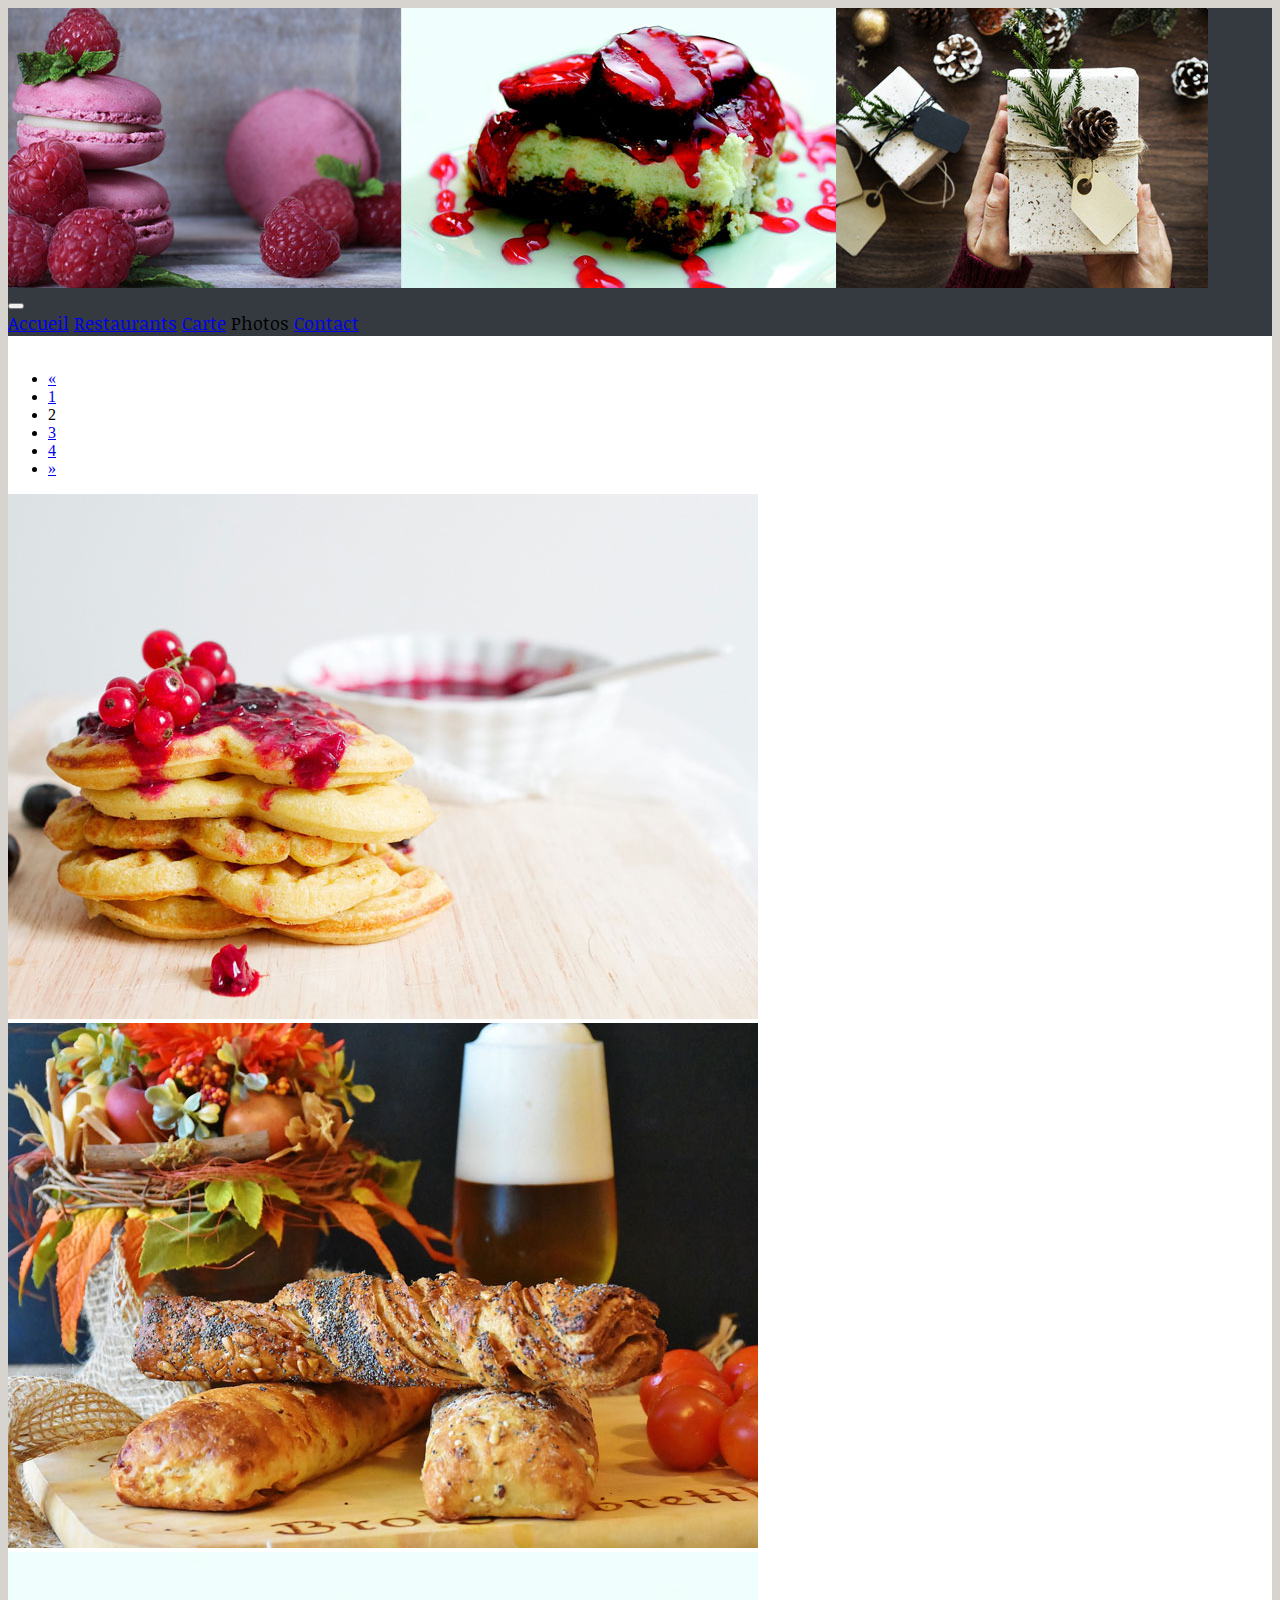
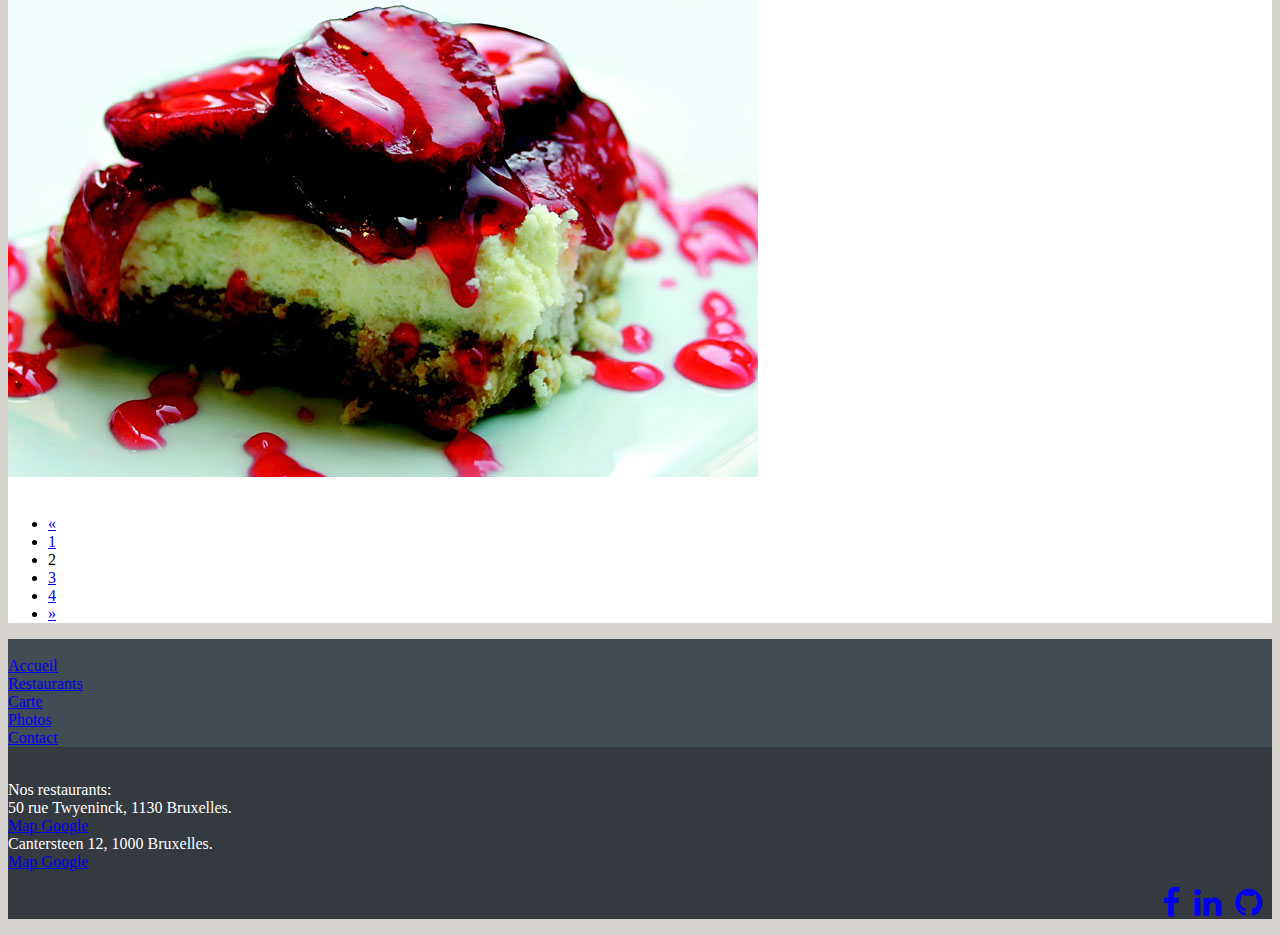
<file: photos2.html>
<!doctype html>
<html lang="fr">

  <head>
    <title>Patisserie Jean Luc</title>
    <!-- META TAGS -->
    <meta charset="utf-8">
    <meta name="viewport" content="width=device-width, initial-scale=1, shrink-to-fit=no">
    <!-- Bootstrap CSS -->
    <link rel="stylesheet" href="https://maxcdn.bootstrapcdn.com/bootstrap/4.0.0-beta.2/css/bootstrap.min.css" integrity="sha384-PsH8R72JQ3SOdhVi3uxftmaW6Vc51MKb0q5P2rRUpPvrszuE4W1povHYgTpBfshb" crossorigin="anonymous">
    <link href="assets/css/style-perso.css" type="text/css" rel="stylesheet" />
    <link href="https://fonts.googleapis.com/css?family=Dancing+Script:400,700|Kalam:400,700|Noticia+Text:400i,700i" rel="stylesheet">
    <link rel="stylesheet" href="assets/font-awesome/css/font-awesome.min.css">
    <link rel="icon" type="image/png" href="images/favicon.png" />
  </head>
  <body>
    <!-- HEADER -->
    <header>
      <div class="row head-bgc">
        <div class="col-12 col-lg-12">
          <div class="container">
            <div class="row">
              <!-- Photo Header -->
              <img src="assets/img/patisserie-photos.jpg" class="img-fluid" alt="">
            </div>
          </div>
        </div>
      </div>
    </header>
    <!-- NAVBAR -->
    <nav>
      <div class="row">
        <div class="col-12 col-lg-12 navbar-bgc">
          <div class="container">
            <div class="row">
              <div class="col-12 col-lg-12 nav-bgc">
                <nav class="navbar navbar-expand-lg navbar-dark nav-bgc">
                  <button class="navbar-toggler" type="button" data-toggle="collapse" data-target="#navbarNavAltMarkup" aria-controls="navbarNavAltMarkup" aria-expanded="false" aria-label="Toggle navigation">
                <span class="navbar-toggler-icon"></span>
                </button>
                  <div class="collapse navbar-collapse" id="navbarNavAltMarkup">
                    <div class="navbar-nav font-g2">
                      <a class="nav-item nav-link" href="index.html">Accueil</a>
                      <a class="nav-item nav-link" href="restaurants.html">Restaurants</a>
                      <a class="nav-item nav-link" href="carte.html">Carte</a>
                      <a class="nav-item nav-link disabled">Photos</a>
                      <a class="nav-item nav-link" href="contact.html">Contact</a>
                    </div>
                  </div>
                </nav>
              </div>
            </div>
          </div>
        </div>
      </div>
    </nav>
    <!-- Content 3 blocs -->
    <section>
      <div class="container">
        <div class="row bgc-blanc">
          <div class="col-12 col-lg-12">
            <nav aria-label="Navigation de pagination de la page photos 1"><br>
              <ul class="pagination justify-content-center">
                <li class="page-item">
                  <a class="page-link" href="photos1.html" aria-label="Previous">
                  <span aria-hidden="true">&laquo;</span>
                  <span class="sr-only">Previous</span></a>
                </li>
                <li class="page-item"><a class="page-link" href="photos1.html">1</a></li>
                <li class="page-item"><a class="page-link">2</a></li>
                <li class="page-item"><a class="page-link" href="photos3.html">3</a></li>
                <li class="page-item"><a class="page-link" href="photos4.html">4</a></li>
                <li class="page-item">
                  <a class="page-link" href="photos4.html" aria-label="Next">
                  <span aria-hidden="true">&raquo;</span>
                  <span class="sr-only">Next</span>
                  </a>
                </li>
              </ul>
            </nav>
          </div>
          <!-- Bloc de gauche -->
          <div class="col-12 col-lg-4">
            <img src="assets/img/photos4.jpg" class="img-fluid" alt="">
          </div>
          <!-- Bloc du milieu -->
          <div class="col-12 col-lg-4">
            <img src="assets/img/photos5.jpg" class="img-fluid" alt="">
          </div>
          <!-- Bloc de droite -->
          <div class="col-12 col-lg-4">
            <img src="assets/img/photos6.jpg" class="img-fluid" alt="">
          </div>
          <div class="col-12 col-lg-12">
            <nav aria-label="Navigation de pagination de la page photos 1"><br>
              <ul class="pagination justify-content-center">
                <li class="page-item">
                  <a class="page-link" href="photos1.html" aria-label="Previous">
                  <span aria-hidden="true">&laquo;</span>
                  <span class="sr-only">Previous</span></a>
                </li>
                <li class="page-item"><a class="page-link" href="photos1.html">1</a></li>
                <li class="page-item"><a class="page-link">2</a></li>
                <li class="page-item"><a class="page-link" href="photos3.html">3</a></li>
                <li class="page-item"><a class="page-link" href="photos4.html">4</a></li>
                <li class="page-item">
                  <a class="page-link" href="photos4.html" aria-label="Next">
                  <span aria-hidden="true">&raquo;</span>
                  <span class="sr-only">Next</span>
                  </a>
                </li>
              </ul>
            </nav>
          </div>
        </div>
      </div>
    </section>
    <!-- Footer 3 colonnes -->
    <!-- Footer 3 colonnes -->
    <footer>
      <div class="row head-bgc">
        <div class="col-12 col-lg-12">
          <div class="container">
            <div class="row align-items-center texte-blanc">
              <!-- Foot Gauche -->
              <div class="col-12 col-lg-4 navbar-bgc">
                <p><br>
                <a href="restaurants.html">Accueil</a><br>
                <a href="restaurants.html">Restaurants</a><br>
                <a href="carte.html">Carte</a><br>
                <a href="photos1.html">Photos</a><br>
                <a href="contact.html">Contact</a><br></p>
              </div>
              <!-- Foot Milieu -->
              <div class="col-12 col-lg-4">
                <p><br>
                Nos restaurants:<br>50 rue Twyeninck, 1130 Bruxelles.<br>
                <a href="https://maps.google.com/maps?ll=50.897894,4.41539&z=15&t=m&hl=fr&gl=BE&mapclient=embed&saddr=&daddr=Rue%20Twyeninck%2050%2C%201130%20Bruxelles&dirflg=d" target="_blank">Map Google</a><br>
                Cantersteen 12, 1000 Bruxelles.<br>
                <a href="https://maps.google.com/maps?ll=50.845568,4.353105&z=15&t=m&hl=fr&gl=BE&mapclient=embed&saddr=&daddr=Cantersteen%2012%2C%201000%20Bruxelles&dirflg=d" target="_blank">Map Google</a><br>
                </p>
              </div>
              <!-- Foot Droite -->
              <div class="col-12 col-lg-4 texte-droite">
              <!-- Facebook -->
                <p>
                <a href="https://www.facebook.com/jeanluc.denbroeder" target="_blank"><i class="fa fa-facebook fa-2x icone-fontawesome"></i></a>
              <!-- Linkedin -->
                <a href="https://www.linkedin.com/in/jean-luc-denbroeder-4174ab69/" target="_blank">
                <i class="fa fa-linkedin fa-2x icone-fontawesome"></i></a>
              <!-- GitHub-->
                <a href="https://github.com/jldenbroeder" target="_blank">
                <i class="fa fa-github fa-2x icone-fontawesome"></i></a>
                </p>
              </div>
            </div>
          </div>
        </div>
      </div>
    </footer>
    <!-- Optional JavaScript -->
    <!-- jQuery first, then Popper.js, then Bootstrap JS -->
    <script src="https://code.jquery.com/jquery-3.2.1.slim.min.js" integrity="sha384-KJ3o2DKtIkvYIK3UENzmM7KCkRr/rE9/Qpg6aAZGJwFDMVNA/GpGFF93hXpG5KkN" crossorigin="anonymous"></script>
    <script src="https://cdnjs.cloudflare.com/ajax/libs/popper.js/1.12.3/umd/popper.min.js" integrity="sha384-vFJXuSJphROIrBnz7yo7oB41mKfc8JzQZiCq4NCceLEaO4IHwicKwpJf9c9IpFgh" crossorigin="anonymous"></script>
    <script src="https://maxcdn.bootstrapcdn.com/bootstrap/4.0.0-beta.2/js/bootstrap.min.js" integrity="sha384-alpBpkh1PFOepccYVYDB4do5UnbKysX5WZXm3XxPqe5iKTfUKjNkCk9SaVuEZflJ" crossorigin="anonymous"></script>
  </body>

</html>
</file>
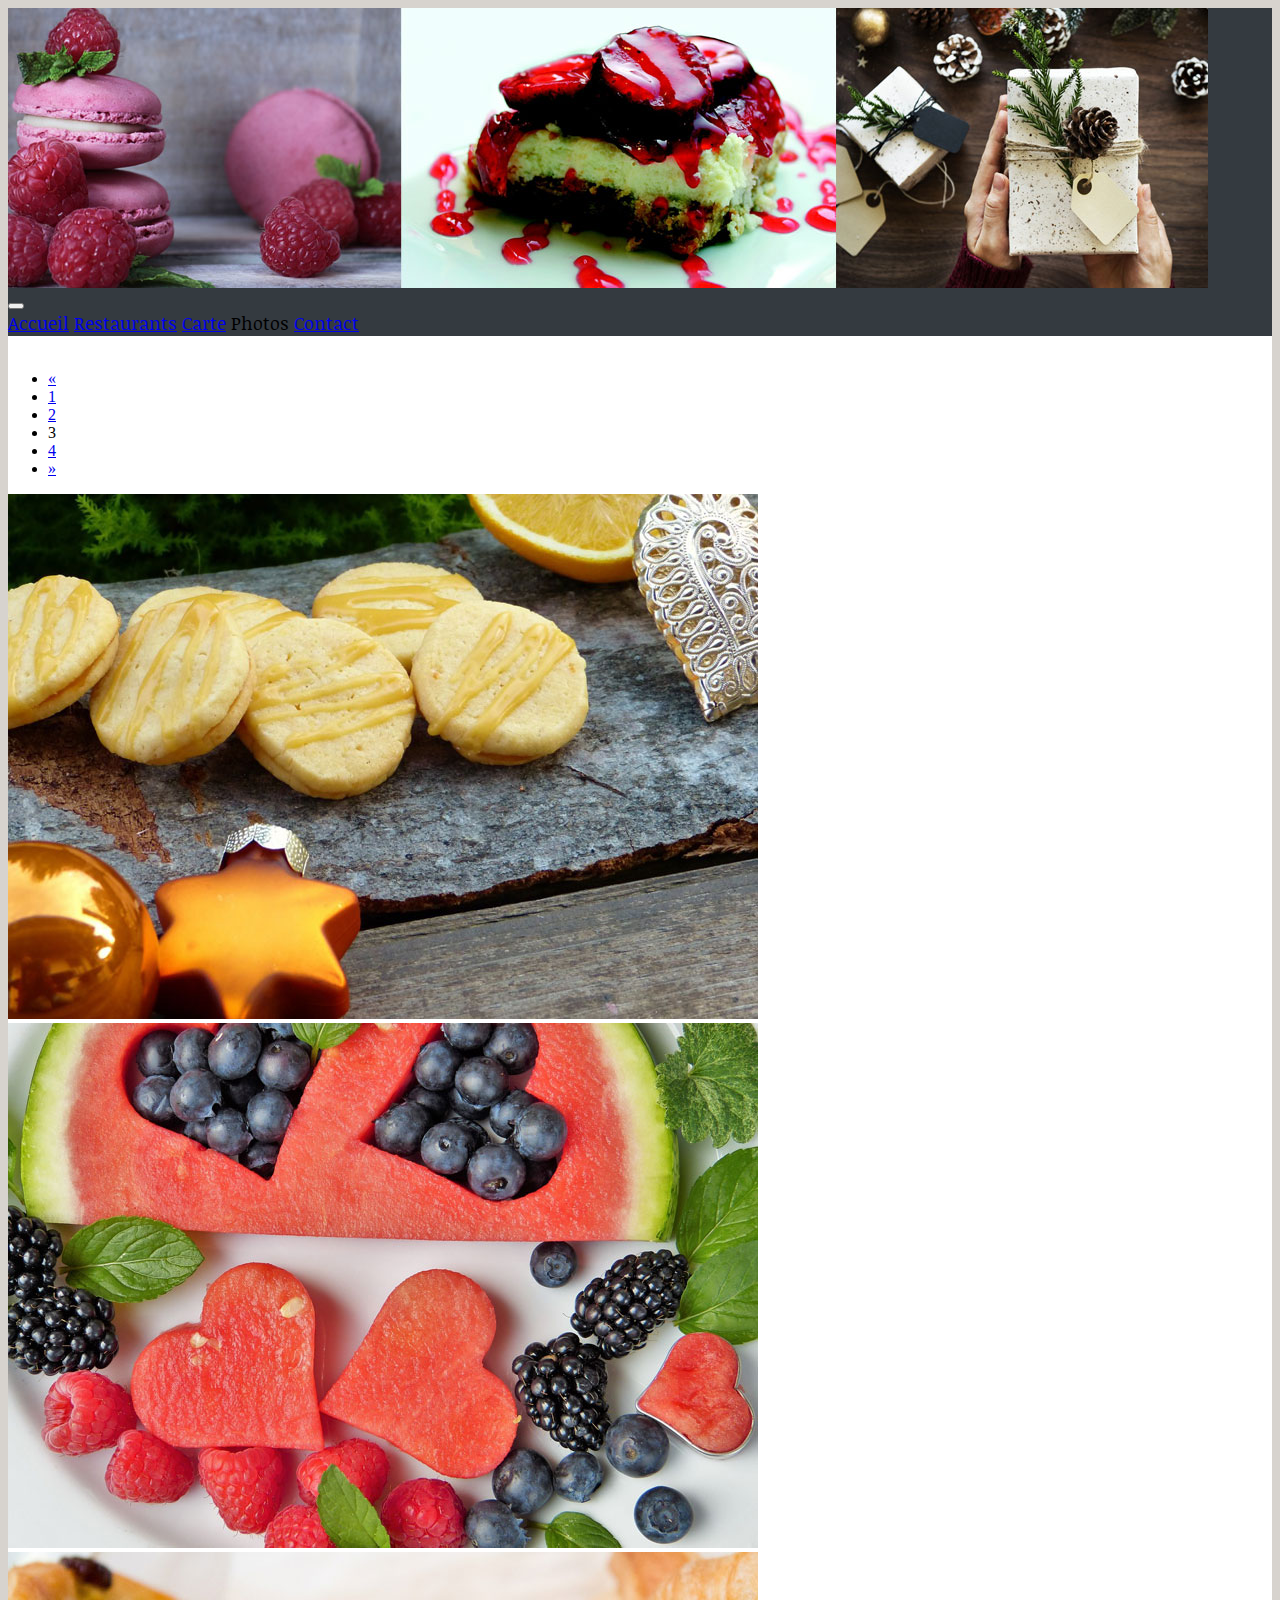
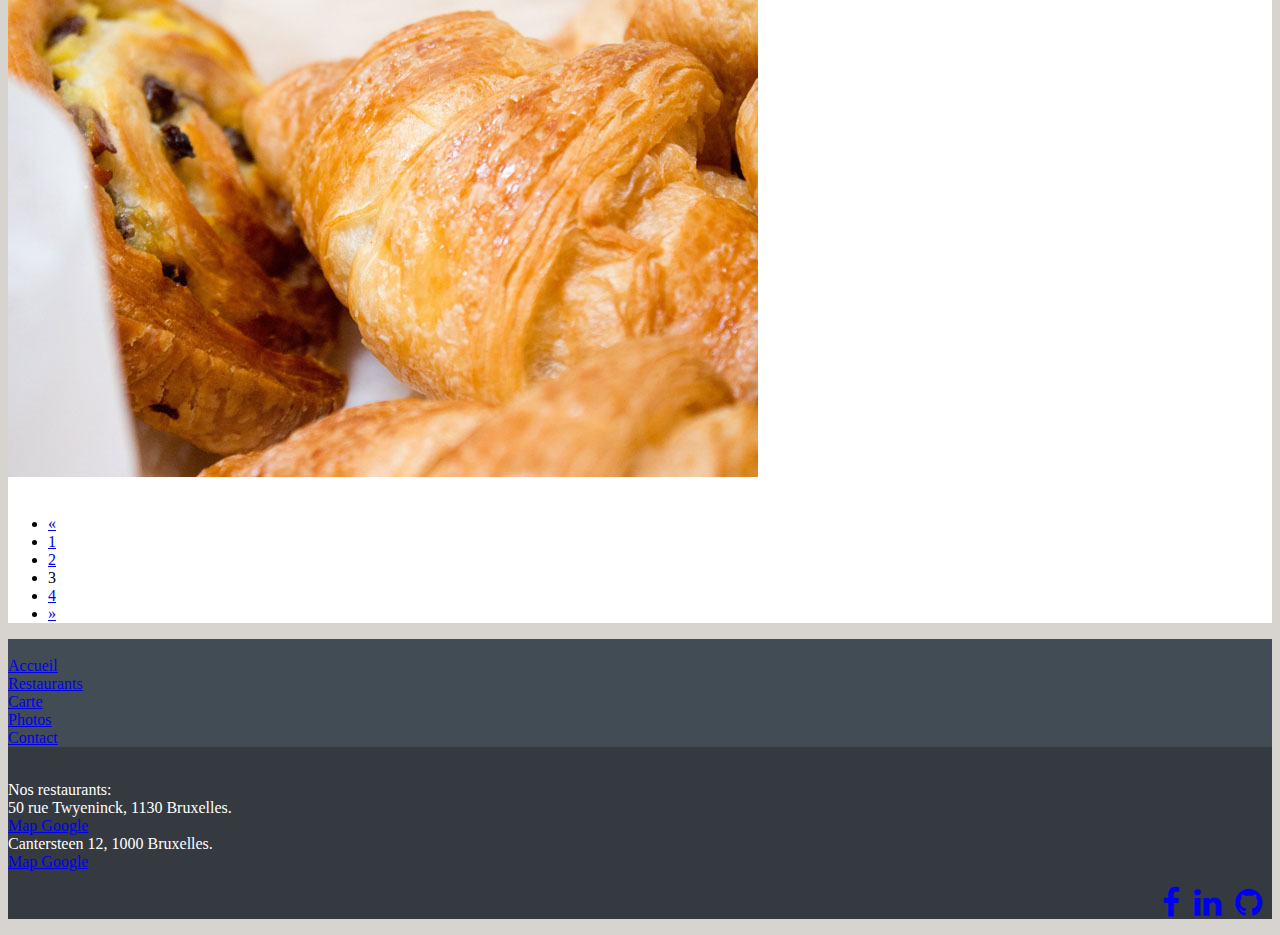
<file: photos3.html>
<!doctype html>
<html lang="fr">

  <head>
    <title>Patisserie Jean Luc</title>
    <!-- META TAGS -->
    <meta charset="utf-8">
    <meta name="viewport" content="width=device-width, initial-scale=1, shrink-to-fit=no">
    <!-- Bootstrap CSS -->
    <link rel="stylesheet" href="https://maxcdn.bootstrapcdn.com/bootstrap/4.0.0-beta.2/css/bootstrap.min.css" integrity="sha384-PsH8R72JQ3SOdhVi3uxftmaW6Vc51MKb0q5P2rRUpPvrszuE4W1povHYgTpBfshb" crossorigin="anonymous">
    <link href="assets/css/style-perso.css" type="text/css" rel="stylesheet" />
    <link href="https://fonts.googleapis.com/css?family=Dancing+Script:400,700|Kalam:400,700|Noticia+Text:400i,700i" rel="stylesheet">
    <link rel="stylesheet" href="assets/font-awesome/css/font-awesome.min.css">
    <link rel="icon" type="image/png" href="images/favicon.png" />
  </head>
  <body>
    <!-- HEADER -->
    <header>
      <div class="row head-bgc">
        <div class="col-12 col-lg-12">
          <div class="container">
            <div class="row">
              <!-- Photo Header -->
              <img src="assets/img/patisserie-photos.jpg" class="img-fluid" alt="">
            </div>
          </div>
        </div>
      </div>
    </header>
    <!-- NAVBAR -->
    <nav>
      <div class="row">
        <div class="col-12 col-lg-12 navbar-bgc">
          <div class="container">
            <div class="row">
              <div class="col-12 col-lg-12 nav-bgc">
                <nav class="navbar navbar-expand-lg navbar-dark nav-bgc">
                  <button class="navbar-toggler" type="button" data-toggle="collapse" data-target="#navbarNavAltMarkup" aria-controls="navbarNavAltMarkup" aria-expanded="false" aria-label="Toggle navigation">
                <span class="navbar-toggler-icon"></span>
                </button>
                  <div class="collapse navbar-collapse" id="navbarNavAltMarkup">
                    <div class="navbar-nav font-g2">
                      <a class="nav-item nav-link" href="index.html">Accueil</a>
                      <a class="nav-item nav-link" href="restaurants.html">Restaurants</a>
                      <a class="nav-item nav-link" href="carte.html">Carte</a>
                      <a class="nav-item nav-link disabled">Photos</a>
                      <a class="nav-item nav-link" href="contact.html">Contact</a>
                    </div>
                  </div>
                </nav>
              </div>
            </div>
          </div>
        </div>
      </div>
    </nav>
    <!-- Content 3 blocs -->
    <section>
      <div class="container">
        <div class="row bgc-blanc">
          <div class="col-12 col-lg-12">
            <nav aria-label="Navigation de pagination de la page photos 1"><br>
              <ul class="pagination justify-content-center">
                <li class="page-item">
                  <a class="page-link" href="photos1.html" aria-label="Previous">
                  <span aria-hidden="true">&laquo;</span>
                  <span class="sr-only">Previous</span></a>
                </li>
                <li class="page-item"><a class="page-link" href="photos1.html">1</a></li>
                <li class="page-item"><a class="page-link" href="photos2.html">2</a></li>
                <li class="page-item"><a class="page-link">3</a></li>
                <li class="page-item"><a class="page-link" href="photos4.html">4</a></li>
                <li class="page-item">
                  <a class="page-link" href="photos4.html" aria-label="Next">
                  <span aria-hidden="true">&raquo;</span>
                  <span class="sr-only">Next</span>
                  </a>
                </li>
              </ul>
            </nav>
          </div>
          <!-- Bloc de gauche -->
          <div class="col-12 col-lg-4">
            <img src="assets/img/photos7.jpg" class="img-fluid" alt="">
          </div>
          <!-- Bloc du milieu -->
          <div class="col-12 col-lg-4">
            <img src="assets/img/photos8.jpg" class="img-fluid" alt="">
          </div>
          <!-- Bloc de droite -->
          <div class="col-12 col-lg-4">
            <img src="assets/img/photos9.jpg" class="img-fluid" alt="">
          </div>
          <div class="col-12 col-lg-12">
            <nav aria-label="Navigation de pagination de la page photos 1"><br>
              <ul class="pagination justify-content-center">
                <li class="page-item">
                  <a class="page-link" href="photos1.html" aria-label="Previous">
                  <span aria-hidden="true">&laquo;</span>
                  <span class="sr-only">Previous</span></a>
                </li>
                <li class="page-item"><a class="page-link" href="photos1.html">1</a></li>
                <li class="page-item"><a class="page-link" href="photos2.html">2</a></li>
                <li class="page-item"><a class="page-link">3</a></li>
                <li class="page-item"><a class="page-link" href="photos4.html">4</a></li>
                <li class="page-item">
                  <a class="page-link" href="photos4.html" aria-label="Next">
                  <span aria-hidden="true">&raquo;</span>
                  <span class="sr-only">Next</span>
                  </a>
                </li>
              </ul>
            </nav>
          </div>
        </div>
      </div>
    </section>
    <!-- Footer 3 colonnes -->
    <!-- Footer 3 colonnes -->
    <footer>
      <div class="row head-bgc">
        <div class="col-12 col-lg-12">
          <div class="container">
            <div class="row align-items-center texte-blanc">
              <!-- Foot Gauche -->
              <div class="col-12 col-lg-4 navbar-bgc">
                <p><br>
                <a href="restaurants.html">Accueil</a><br>
                <a href="restaurants.html">Restaurants</a><br>
                <a href="carte.html">Carte</a><br>
                <a href="photos1.html">Photos</a><br>
                <a href="contact.html">Contact</a><br></p>
              </div>
              <!-- Foot Milieu -->
              <div class="col-12 col-lg-4">
                <p><br>
                Nos restaurants:<br>50 rue Twyeninck, 1130 Bruxelles.<br>
                <a href="https://maps.google.com/maps?ll=50.897894,4.41539&z=15&t=m&hl=fr&gl=BE&mapclient=embed&saddr=&daddr=Rue%20Twyeninck%2050%2C%201130%20Bruxelles&dirflg=d" target="_blank">Map Google</a><br>
                Cantersteen 12, 1000 Bruxelles.<br>
                <a href="https://maps.google.com/maps?ll=50.845568,4.353105&z=15&t=m&hl=fr&gl=BE&mapclient=embed&saddr=&daddr=Cantersteen%2012%2C%201000%20Bruxelles&dirflg=d" target="_blank">Map Google</a><br>
                </p>
              </div>
              <!-- Foot Droite -->
              <div class="col-12 col-lg-4 texte-droite">
              <!-- Facebook -->
                <p>
                <a href="https://www.facebook.com/jeanluc.denbroeder" target="_blank"><i class="fa fa-facebook fa-2x icone-fontawesome"></i></a>
              <!-- Linkedin -->
                <a href="https://www.linkedin.com/in/jean-luc-denbroeder-4174ab69/" target="_blank">
                <i class="fa fa-linkedin fa-2x icone-fontawesome"></i></a>
              <!-- GitHub-->
                <a href="https://github.com/jldenbroeder" target="_blank">
                <i class="fa fa-github fa-2x icone-fontawesome"></i></a>
                </p>
              </div>
            </div>
          </div>
        </div>
      </div>
    </footer>
    <!-- Optional JavaScript -->
    <!-- jQuery first, then Popper.js, then Bootstrap JS -->
    <script src="https://code.jquery.com/jquery-3.2.1.slim.min.js" integrity="sha384-KJ3o2DKtIkvYIK3UENzmM7KCkRr/rE9/Qpg6aAZGJwFDMVNA/GpGFF93hXpG5KkN" crossorigin="anonymous"></script>
    <script src="https://cdnjs.cloudflare.com/ajax/libs/popper.js/1.12.3/umd/popper.min.js" integrity="sha384-vFJXuSJphROIrBnz7yo7oB41mKfc8JzQZiCq4NCceLEaO4IHwicKwpJf9c9IpFgh" crossorigin="anonymous"></script>
    <script src="https://maxcdn.bootstrapcdn.com/bootstrap/4.0.0-beta.2/js/bootstrap.min.js" integrity="sha384-alpBpkh1PFOepccYVYDB4do5UnbKysX5WZXm3XxPqe5iKTfUKjNkCk9SaVuEZflJ" crossorigin="anonymous"></script>
  </body>

</html>
</file>
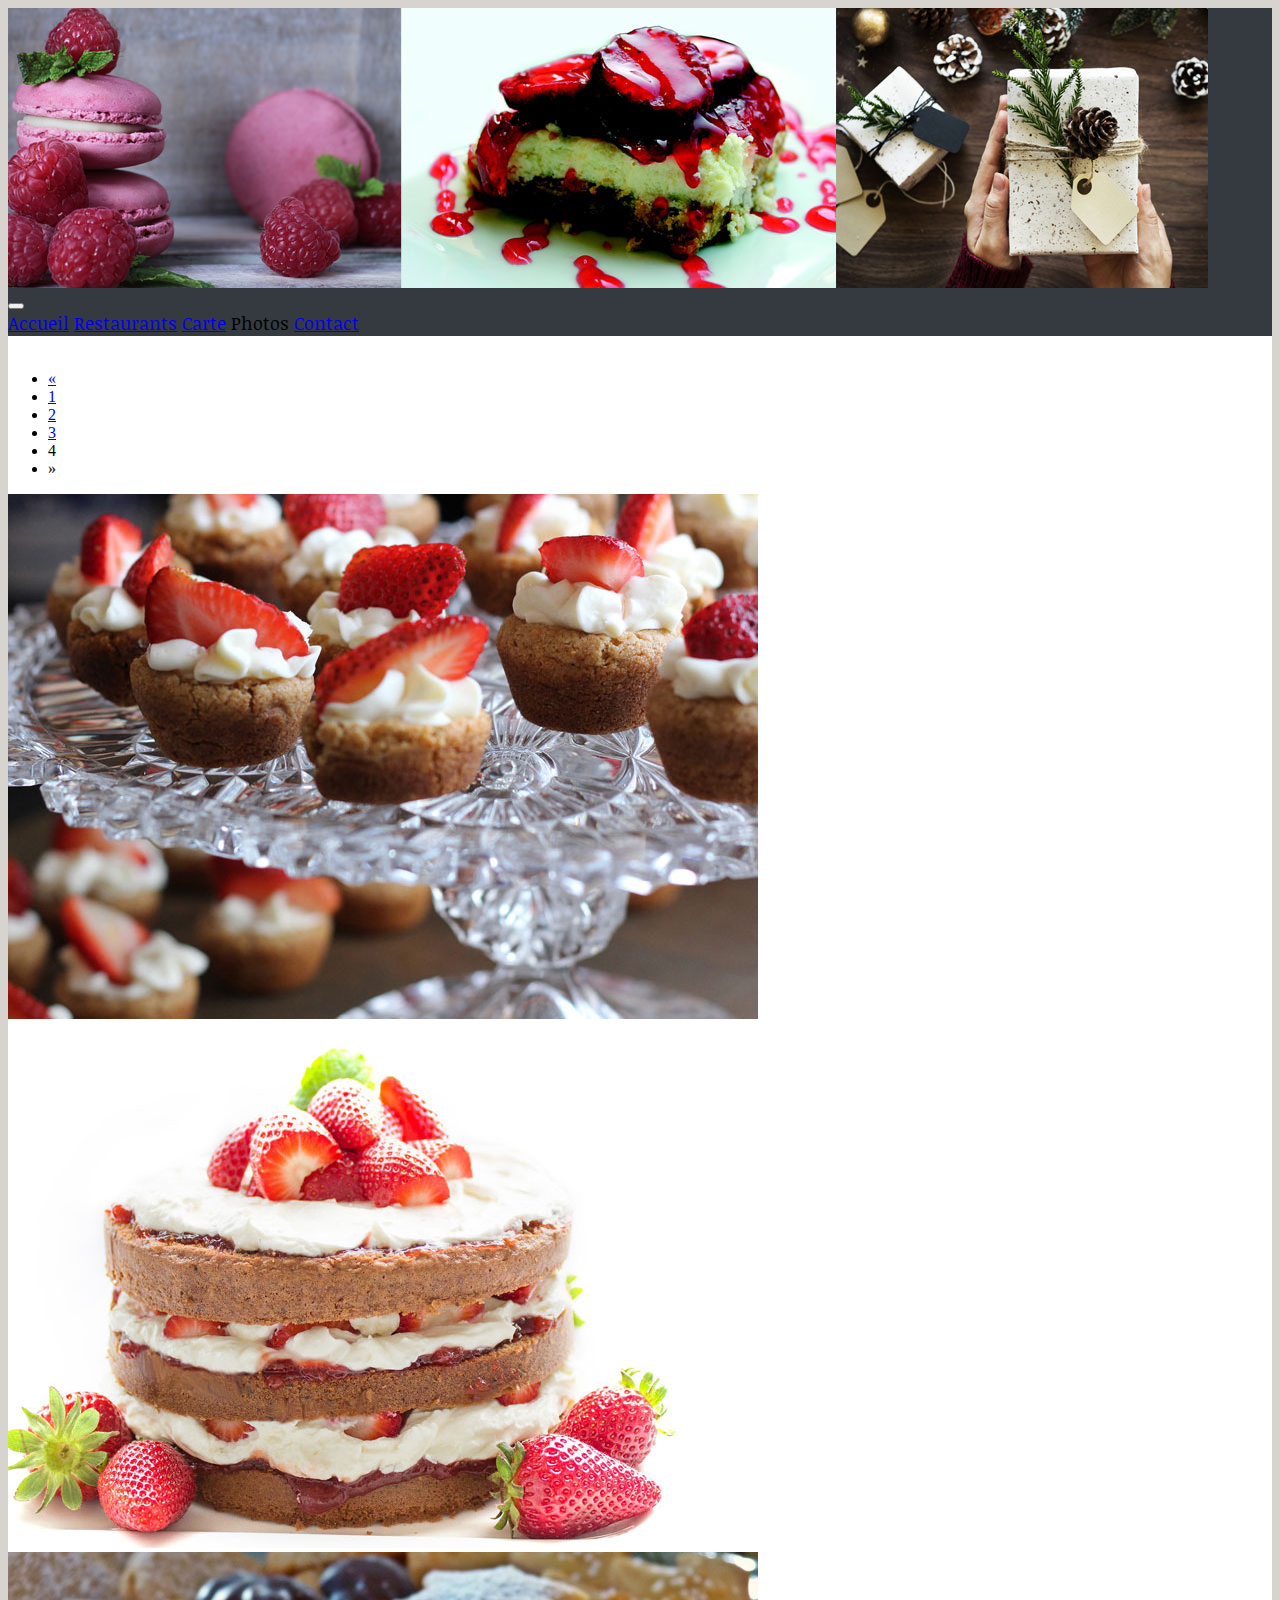
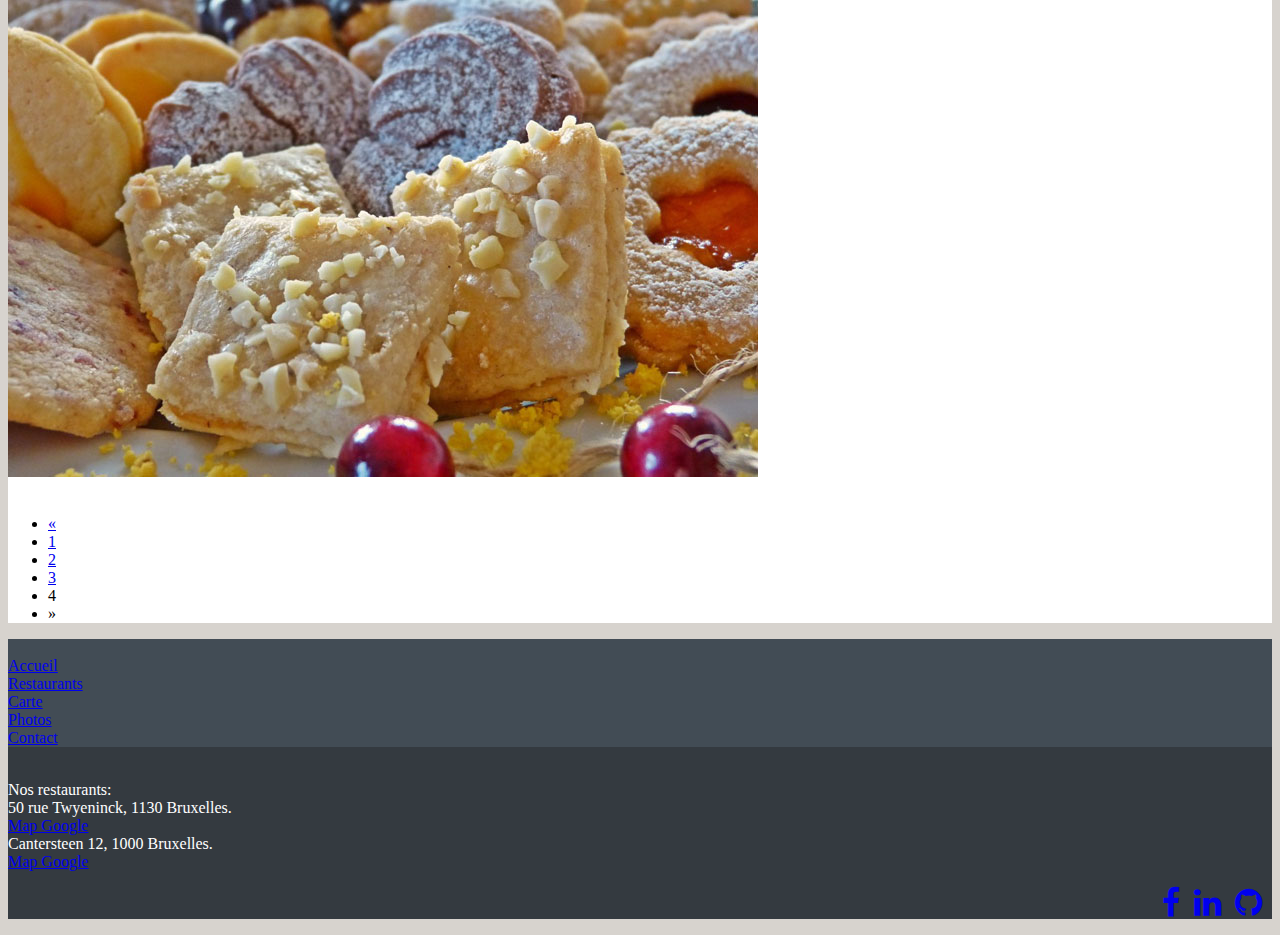
<file: photos4.html>
<!doctype html>
<html lang="fr">

  <head>
    <title>Patisserie Jean Luc</title>
    <!-- META TAGS -->
    <meta charset="utf-8">
    <meta name="viewport" content="width=device-width, initial-scale=1, shrink-to-fit=no">
    <!-- Bootstrap CSS -->
    <link rel="stylesheet" href="https://maxcdn.bootstrapcdn.com/bootstrap/4.0.0-beta.2/css/bootstrap.min.css" integrity="sha384-PsH8R72JQ3SOdhVi3uxftmaW6Vc51MKb0q5P2rRUpPvrszuE4W1povHYgTpBfshb" crossorigin="anonymous">
    <link href="assets/css/style-perso.css" type="text/css" rel="stylesheet" />
    <link href="https://fonts.googleapis.com/css?family=Dancing+Script:400,700|Kalam:400,700|Noticia+Text:400i,700i" rel="stylesheet">
    <link rel="stylesheet" href="assets/font-awesome/css/font-awesome.min.css">
    <link rel="icon" type="image/png" href="images/favicon.png" />
  </head>
  <body>
    <!-- HEADER -->
    <header>
      <div class="row head-bgc">
        <div class="col-12 col-lg-12">
          <div class="container">
            <div class="row">
              <!-- Photo Header -->
              <img src="assets/img/patisserie-photos.jpg" class="img-fluid" alt="">
            </div>
          </div>
        </div>
      </div>
    </header>
    <!-- NAVBAR -->
    <nav>
      <div class="row">
        <div class="col-12 col-lg-12 navbar-bgc">
          <div class="container">
            <div class="row">
              <div class="col-12 col-lg-12 nav-bgc">
                <nav class="navbar navbar-expand-lg navbar-dark nav-bgc">
                  <button class="navbar-toggler" type="button" data-toggle="collapse" data-target="#navbarNavAltMarkup" aria-controls="navbarNavAltMarkup" aria-expanded="false" aria-label="Toggle navigation">
                <span class="navbar-toggler-icon"></span>
                </button>
                  <div class="collapse navbar-collapse" id="navbarNavAltMarkup">
                    <div class="navbar-nav font-g2">
                      <a class="nav-item nav-link" href="index.html">Accueil</a>
                      <a class="nav-item nav-link" href="restaurants.html">Restaurants</a>
                      <a class="nav-item nav-link" href="carte.html">Carte</a>
                      <a class="nav-item nav-link disabled">Photos</a>
                      <a class="nav-item nav-link" href="contact.html">Contact</a>
                    </div>
                  </div>
                </nav>
              </div>
            </div>
          </div>
        </div>
      </div>
    </nav>
    <!-- Content 3 blocs -->
    <section>
      <div class="container">
        <div class="row bgc-blanc">
          <div class="col-12 col-lg-12">
            <nav aria-label="Navigation de pagination de la page photos 1"><br>
              <ul class="pagination justify-content-center">
                <li class="page-item">
                  <a class="page-link" href="photos1.html" aria-label="Previous">
                  <span aria-hidden="true">&laquo;</span>
                  <span class="sr-only">Previous</span></a>
                </li>
                <li class="page-item"><a class="page-link" href="photos1.html">1</a></li>
                <li class="page-item"><a class="page-link" href="photos2.html">2</a></li>
                <li class="page-item"><a class="page-link" href="photos3.html">3</a></li>
                <li class="page-item"><a class="page-link">4</a></li>
                <li class="page-item">
                  <a class="page-link" aria-label="Next">
                  <span aria-hidden="true">&raquo;</span>
                  <span class="sr-only">Next</span>
                  </a>
                </li>
              </ul>
            </nav>
          </div>
          <!-- Bloc de gauche -->
          <div class="col-12 col-lg-4">
            <img src="assets/img/photos10.jpg" class="img-fluid" alt="">
          </div>
          <!-- Bloc du milieu -->
          <div class="col-12 col-lg-4">
            <img src="assets/img/photos11.jpg" class="img-fluid" alt="">
          </div>
          <!-- Bloc de droite -->
          <div class="col-12 col-lg-4">
            <img src="assets/img/photos12.jpg" class="img-fluid" alt="">
          </div>
          <div class="col-12 col-lg-12">
            <nav aria-label="Navigation de pagination de la page photos 1"><br>
              <ul class="pagination justify-content-center">
                <li class="page-item">
                  <a class="page-link" href="photos1.html" aria-label="Previous">
                  <span aria-hidden="true">&laquo;</span>
                  <span class="sr-only">Previous</span></a>
                </li>
                <li class="page-item"><a class="page-link" href="photos1.html">1</a></li>
                <li class="page-item"><a class="page-link" href="photos2.html">2</a></li>
                <li class="page-item"><a class="page-link" href="photos3.html">3</a></li>
                <li class="page-item"><a class="page-link">4</a></li>
                <li class="page-item">
                  <a class="page-link" aria-label="Next">
                  <span aria-hidden="true">&raquo;</span>
                  <span class="sr-only">Next</span>
                  </a>
                </li>
              </ul>
            </nav>
          </div>
        </div>
      </div>
    </section>
    <!-- Footer 3 colonnes -->
    <!-- Footer 3 colonnes -->
    <footer>
      <div class="row head-bgc">
        <div class="col-12 col-lg-12">
          <div class="container">
            <div class="row align-items-center texte-blanc">
              <!-- Foot Gauche -->
              <div class="col-12 col-lg-4 navbar-bgc">
                <p><br>
                <a href="restaurants.html">Accueil</a><br>
                <a href="restaurants.html">Restaurants</a><br>
                <a href="carte.html">Carte</a><br>
                <a href="photos1.html">Photos</a><br>
                <a href="contact.html">Contact</a><br></p>
              </div>
              <!-- Foot Milieu -->
              <div class="col-12 col-lg-4">
                <p><br>
                Nos restaurants:<br>50 rue Twyeninck, 1130 Bruxelles.<br>
                <a href="https://maps.google.com/maps?ll=50.897894,4.41539&z=15&t=m&hl=fr&gl=BE&mapclient=embed&saddr=&daddr=Rue%20Twyeninck%2050%2C%201130%20Bruxelles&dirflg=d" target="_blank">Map Google</a><br>
                Cantersteen 12, 1000 Bruxelles.<br>
                <a href="https://maps.google.com/maps?ll=50.845568,4.353105&z=15&t=m&hl=fr&gl=BE&mapclient=embed&saddr=&daddr=Cantersteen%2012%2C%201000%20Bruxelles&dirflg=d" target="_blank">Map Google</a><br>
                </p>
              </div>
              <!-- Foot Droite -->
              <div class="col-12 col-lg-4 texte-droite">
              <!-- Facebook -->
                <p>
                <a href="https://www.facebook.com/jeanluc.denbroeder" target="_blank"><i class="fa fa-facebook fa-2x icone-fontawesome"></i></a>
              <!-- Linkedin -->
                <a href="https://www.linkedin.com/in/jean-luc-denbroeder-4174ab69/" target="_blank">
                <i class="fa fa-linkedin fa-2x icone-fontawesome"></i></a>
              <!-- GitHub-->
                <a href="https://github.com/jldenbroeder" target="_blank">
                <i class="fa fa-github fa-2x icone-fontawesome"></i></a>
                </p>
              </div>
            </div>
          </div>
        </div>
      </div>
    </footer>
    <!-- Optional JavaScript -->
    <!-- jQuery first, then Popper.js, then Bootstrap JS -->
    <script src="https://code.jquery.com/jquery-3.2.1.slim.min.js" integrity="sha384-KJ3o2DKtIkvYIK3UENzmM7KCkRr/rE9/Qpg6aAZGJwFDMVNA/GpGFF93hXpG5KkN" crossorigin="anonymous"></script>
    <script src="https://cdnjs.cloudflare.com/ajax/libs/popper.js/1.12.3/umd/popper.min.js" integrity="sha384-vFJXuSJphROIrBnz7yo7oB41mKfc8JzQZiCq4NCceLEaO4IHwicKwpJf9c9IpFgh" crossorigin="anonymous"></script>
    <script src="https://maxcdn.bootstrapcdn.com/bootstrap/4.0.0-beta.2/js/bootstrap.min.js" integrity="sha384-alpBpkh1PFOepccYVYDB4do5UnbKysX5WZXm3XxPqe5iKTfUKjNkCk9SaVuEZflJ" crossorigin="anonymous"></script>
  </body>

</html>
</file>
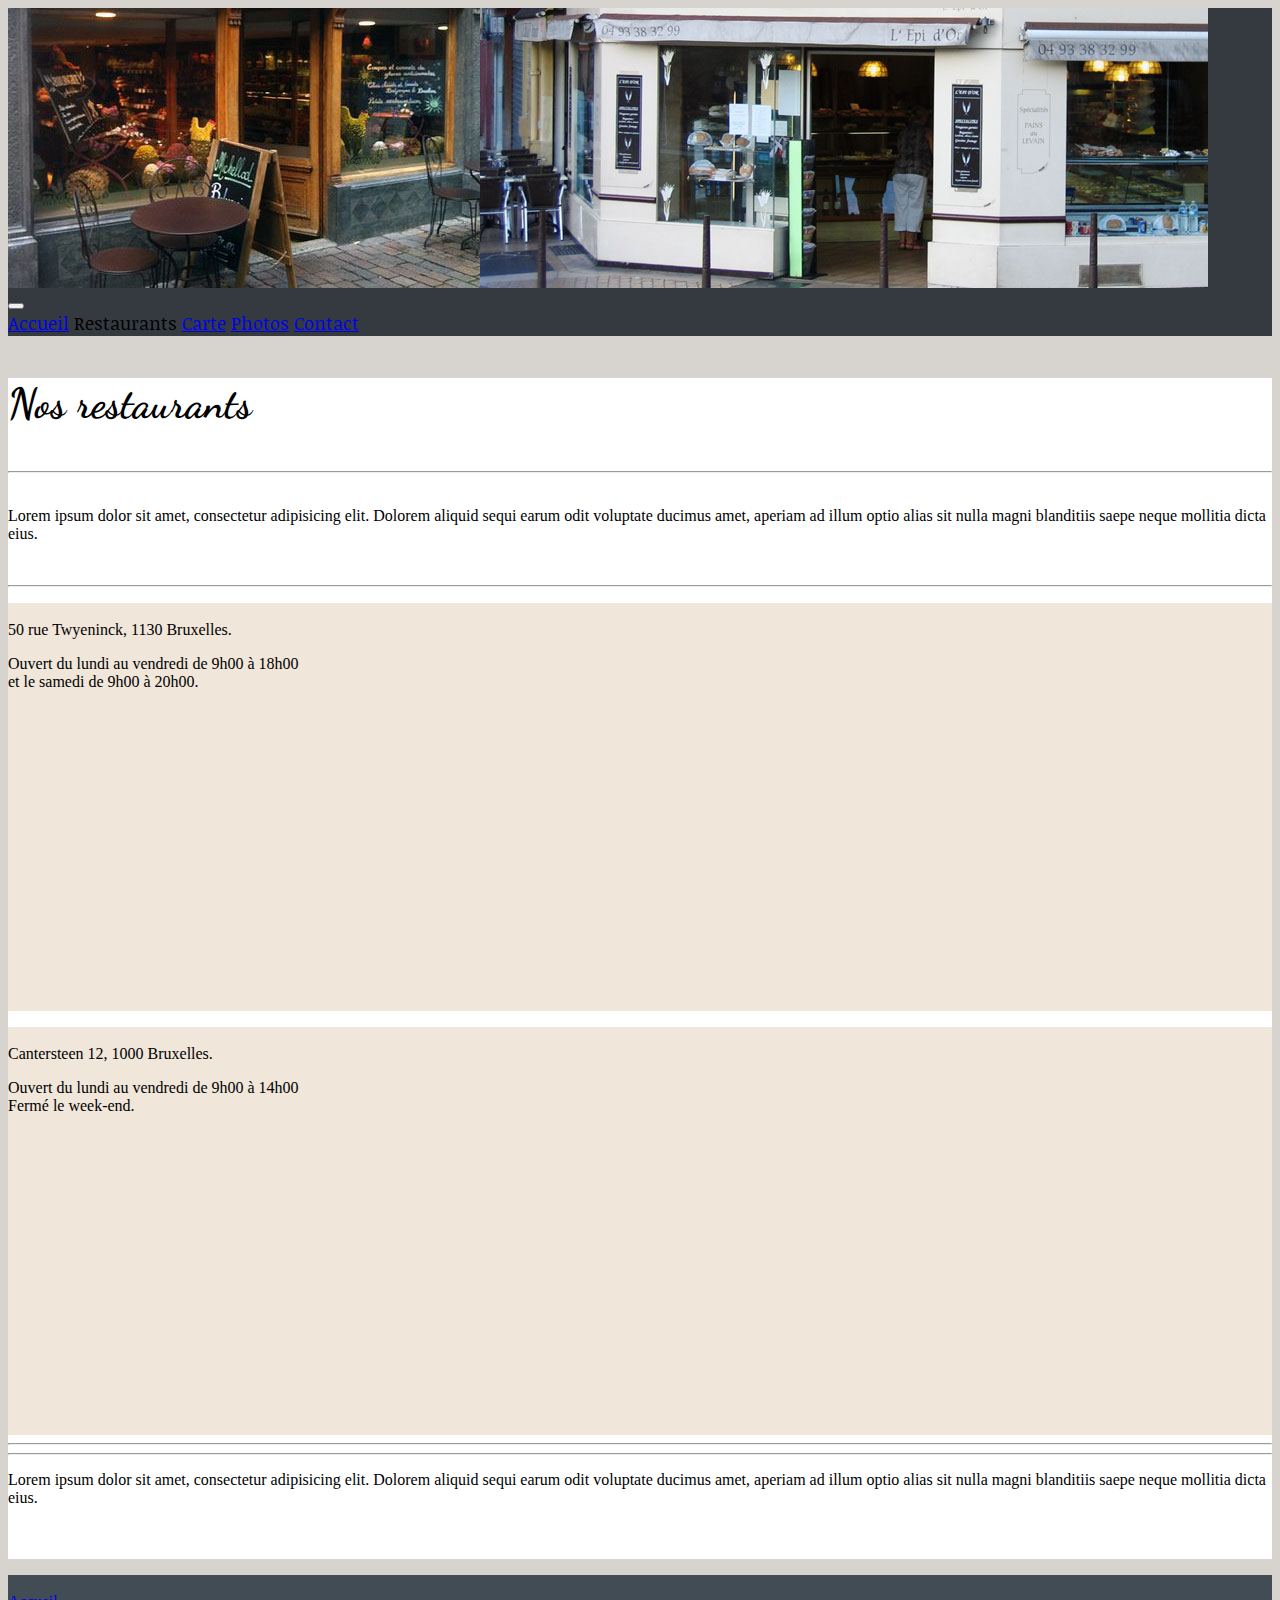
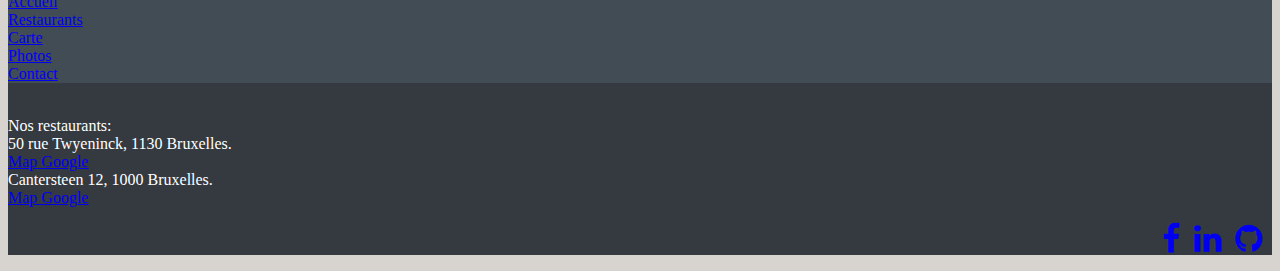
<file: restaurants.html>
<!doctype html>
<html lang="fr">

  <head>
    <title>Patisserie Jean Luc</title>
    <!-- META TAGS -->
    <meta charset="utf-8">
    <meta name="viewport" content="width=device-width, initial-scale=1, shrink-to-fit=no">
    <!-- Bootstrap CSS -->
    <link rel="stylesheet" href="https://maxcdn.bootstrapcdn.com/bootstrap/4.0.0-beta.2/css/bootstrap.min.css" integrity="sha384-PsH8R72JQ3SOdhVi3uxftmaW6Vc51MKb0q5P2rRUpPvrszuE4W1povHYgTpBfshb" crossorigin="anonymous">
    <link href="assets/css/style-perso.css" type="text/css" rel="stylesheet" />
    <link href="https://fonts.googleapis.com/css?family=Dancing+Script:400,700|Kalam:400,700|Noticia+Text:400i,700i" rel="stylesheet">
    <link rel="stylesheet" href="assets/font-awesome/css/font-awesome.min.css">
    <link rel="icon" type="image/png" href="images/favicon.png" />
  </head>
  <body>
    <!-- HEADER -->
    <header>
      <div class="row head-bgc">
        <div class="col-12 col-lg-12">
          <div class="container">
            <div class="row">
              <!-- Photo Header --><img src="assets/img/patisserie-restaurant.jpg" class="img-fluid" alt=""> </div>
          </div>
        </div>
      </div>
    </header>
    <!-- NAVBAR -->
    <nav>
      <div class="row">
        <div class="col-12 col-lg-12 navbar-bgc">
          <div class="container">
            <div class="row">
              <div class="col-12 col-lg-12 nav-bgc">
                <nav class="navbar navbar-expand-lg navbar-dark nav-bgc"> <button class="navbar-toggler" type="button" data-toggle="collapse" data-target="#navbarNavAltMarkup" aria-controls="navbarNavAltMarkup" aria-expanded="false" aria-label="Toggle navigation">
                <span class="navbar-toggler-icon"></span>
                </button>
                  <div class="collapse navbar-collapse" id="navbarNavAltMarkup">
                    <div class="navbar-nav font-g2"> <a class="nav-item nav-link" href="index.html">Accueil</a> <a class="nav-item nav-link disabled">Restaurants</a> <a class="nav-item nav-link" href="carte.html">Carte</a> <a class="nav-item nav-link" href="photos1.html">Photos</a>
                      <a
                        class="nav-item nav-link" href="contact.html">Contact</a>
                    </div>
                  </div>
                </nav>
              </div>
            </div>
          </div>
        </div>
      </div>
    </nav>
    <!-- Content 2 colonnes -->
    <section>
      <div class="container">
        <div class="row bgc-blanc">
          <div class="col-12 col-lg-12">
            <h3 class="font-g1">Nos restaurants</h3>
            <hr>
            <p><br>Lorem ipsum dolor sit amet, consectetur adipisicing elit. Dolorem aliquid sequi earum odit voluptate ducimus amet, aperiam ad illum optio alias sit nulla magni blanditiis saepe neque mollitia dicta eius.</p><br>
            <hr> </div>
          <div class="col-12 col-lg-6 bgc-beige">
            <p><br>50 rue Twyeninck, 1130 Bruxelles.</p>
            <p>Ouvert du lundi au vendredi de 9h00 à 18h00<br> et le samedi de 9h00 à 20h00.</p> <iframe src="https://www.google.com/maps/embed?pb=!1m23!1m12!1m3!1d5032.791415594878!2d4.415390028104629!3d50.897893818158344!2m3!1f0!2f0!3f0!3m2!1i1024!2i768!4f13.1!4m8!3e6!4m0!4m5!1s0x47c3dd327de74825%3A0x100734fe12e782b1!2sRue+Twyeninck+50%2C+1130+Bruxelles%2C+Belgique!3m2!1d50.8978939!2d4.4197674!5e0!3m2!1sfr!2sbe!4v1512927476406"
              width=100% height="300" frameborder="0" style="border:0" allowfullscreen></iframe> </div>
          <div class="col-12 col-lg-6 bgc-beige">
            <p><br>Cantersteen 12, 1000 Bruxelles.</p>
            <p>Ouvert du lundi au vendredi de 9h00 à 14h00<br>Fermé le week-end.</p> <iframe src="https://www.google.com/maps/embed?pb=!1m23!1m12!1m3!1d5038.444578132363!2d4.353105028096947!3d50.84556781812705!2m3!1f0!2f0!3f0!3m2!1i1024!2i768!4f13.1!4m8!3e6!4m0!4m5!1s0x47c3c47fd1dbb93d%3A0x571578c102c821e5!2sCantersteen+12%2C+1000+Bruxelles!3m2!1d50.8455679!2d4.357482399999999!5e0!3m2!1sfr!2sbe!4v1512989472455"
              width="100%" height="300" frameborder="0" style="border:0" allowfullscreen></iframe> </div>
          <hr>
          <div class="col-12 col-lg-12">
            <hr>
            <p>Lorem ipsum dolor sit amet, consectetur adipisicing elit. Dolorem aliquid sequi earum odit voluptate ducimus amet, aperiam ad illum optio alias sit nulla magni blanditiis saepe neque mollitia dicta eius.</p><br><br> </div>
        </div>
      </div>
    </section>
    <!-- Footer 3 colonnes -->
    <!-- Footer 3 colonnes -->
    <footer>
      <div class="row head-bgc">
        <div class="col-12 col-lg-12">
          <div class="container">
            <div class="row align-items-center texte-blanc">
              <!-- Foot Gauche -->
              <div class="col-12 col-lg-4 navbar-bgc">
                <p><br>
                <a href="restaurants.html">Accueil</a><br>
                <a href="restaurants.html">Restaurants</a><br>
                <a href="carte.html">Carte</a><br>
                <a href="photos1.html">Photos</a><br>
                <a href="contact.html">Contact</a><br></p>
              </div>
              <!-- Foot Milieu -->
              <div class="col-12 col-lg-4">
                <p><br>
                Nos restaurants:<br>50 rue Twyeninck, 1130 Bruxelles.<br>
                <a href="https://maps.google.com/maps?ll=50.897894,4.41539&z=15&t=m&hl=fr&gl=BE&mapclient=embed&saddr=&daddr=Rue%20Twyeninck%2050%2C%201130%20Bruxelles&dirflg=d" target="_blank">Map Google</a><br>
                Cantersteen 12, 1000 Bruxelles.<br>
                <a href="https://maps.google.com/maps?ll=50.845568,4.353105&z=15&t=m&hl=fr&gl=BE&mapclient=embed&saddr=&daddr=Cantersteen%2012%2C%201000%20Bruxelles&dirflg=d" target="_blank">Map Google</a><br>
                </p>
              </div>
              <!-- Foot Droite -->
              <div class="col-12 col-lg-4 texte-droite">
              <!-- Facebook -->
                <p>
                <a href="https://www.facebook.com/jeanluc.denbroeder" target="_blank"><i class="fa fa-facebook fa-2x icone-fontawesome"></i></a>
              <!-- Linkedin -->
                <a href="https://www.linkedin.com/in/jean-luc-denbroeder-4174ab69/" target="_blank">
                <i class="fa fa-linkedin fa-2x icone-fontawesome"></i></a>
              <!-- GitHub-->
                <a href="https://github.com/jldenbroeder" target="_blank">
                <i class="fa fa-github fa-2x icone-fontawesome"></i></a>
                </p>
              </div>
            </div>
          </div>
        </div>
      </div>
    </footer>
    <!-- Optional JavaScript -->
    <!-- jQuery first, then Popper.js, then Bootstrap JS -->
    <script src="https://code.jquery.com/jquery-3.2.1.slim.min.js" integrity="sha384-KJ3o2DKtIkvYIK3UENzmM7KCkRr/rE9/Qpg6aAZGJwFDMVNA/GpGFF93hXpG5KkN" crossorigin="anonymous"></script>
    <script src="https://cdnjs.cloudflare.com/ajax/libs/popper.js/1.12.3/umd/popper.min.js" integrity="sha384-vFJXuSJphROIrBnz7yo7oB41mKfc8JzQZiCq4NCceLEaO4IHwicKwpJf9c9IpFgh" crossorigin="anonymous"></script>
    <script src="https://maxcdn.bootstrapcdn.com/bootstrap/4.0.0-beta.2/js/bootstrap.min.js" integrity="sha384-alpBpkh1PFOepccYVYDB4do5UnbKysX5WZXm3XxPqe5iKTfUKjNkCk9SaVuEZflJ" crossorigin="anonymous"></script>
  </body>

</html>
</file>
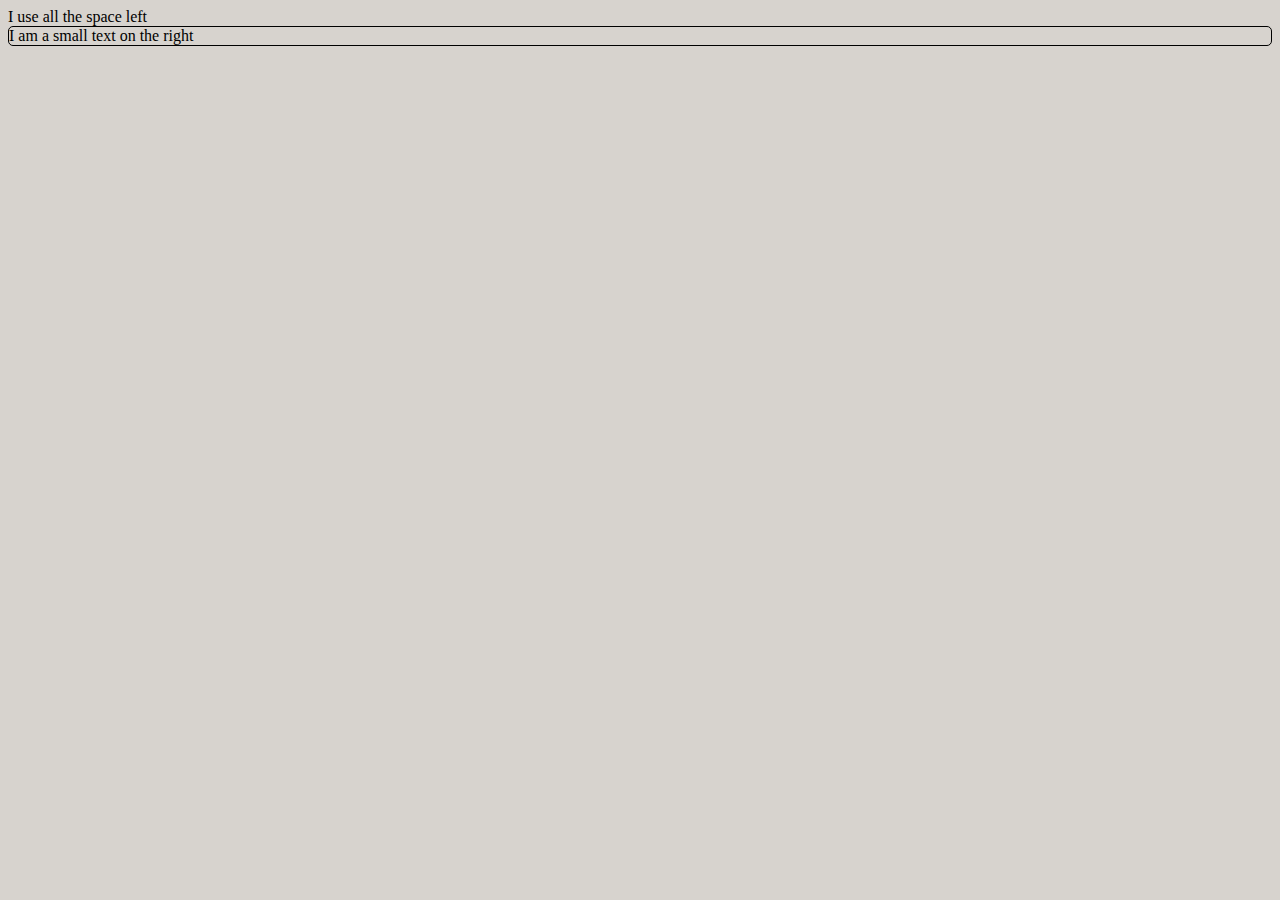
<file: template.html>
<!doctype html>
<html lang="fr">

  <head>
    <title>Template</title>
    <!-- META TAGS -->
    <meta charset="utf-8">
    <meta name="viewport" content="width=device-width, initial-scale=1, shrink-to-fit=no">
    <!-- Bootstrap CSS -->
    <link rel="stylesheet" href="https://maxcdn.bootstrapcdn.com/bootstrap/4.0.0-beta.2/css/bootstrap.min.css" integrity="sha384-PsH8R72JQ3SOdhVi3uxftmaW6Vc51MKb0q5P2rRUpPvrszuE4W1povHYgTpBfshb" crossorigin="anonymous">
    <link href="assets/css/style-perso-template.css" type="text/css" rel="stylesheet" /> </head>

  <body>
    <!-- HEADER Slider -->

<div class="container">
  <div class="row">
    <div class="col">
      I use all the space left
    </div>
    <div class="col-sm col-sm-auto">
      I am a small text on the right
    </div>
  </div>
</div>
  </body>

</html>
</file>
<file: assets/css/style-perso.css>
body {
  background-color: #d7d3ce; }

.texte-blanc {
  color: #fff; }

.texte-droite {
  text-align: right; }

i {
  margin-right: 10px; }

img {
  widows: 100%;
  height: auto; }

.font-g1 {
  font-family: 'Dancing Script', cursive;
  font-weight: 700;
  font-size: 42px; }

.font-g2 {
  font-family: 'Noticia Text', serif;
  font-size: 18px; }

.font-g3 {
  font-family: 'Kalam', cursive;
  font-size: 21px; }

.head-bgc {
  background-color: #343A40; }

.navbar-bgc {
  background-color: #424c55; }

.nav-bgc {
  background-color: #343A40; }

.bgc-blanc {
  background-color: #fff; }

.bgc-beige {
  background-color: #f0e6da; }

.jumbotron {
  background-color: #f0e6da !important; }

.bgc-artisanal {
  background-image: url("../img/restaurant-pave-gauche.jpg");
  background-repeat: no-repeat;
  background-size: 100%;
  background-size: cover;
  background-position: center; }

.bgc-noel {
  background-image: url("../img/restaurant-pave-droite.jpg");
  background-repeat: no-repeat;
  background-size: 100%;
  background-size: cover;
  background-position: center; }

.min-height-pave-lg {
  min-height: 250px; }

.min-height-pave-xs {
  min-height: 300px; }

/*# sourceMappingURL=style-perso.css.map */
</file>
<file: assets/css/style-perso-template.css>
.row [class^="col-"] {
  border: 1px solid black;
  border-radius: 5px; }

body {
  background-color: #d7d3ce; }

/*# sourceMappingURL=style-perso-template.css.map */
</file>
